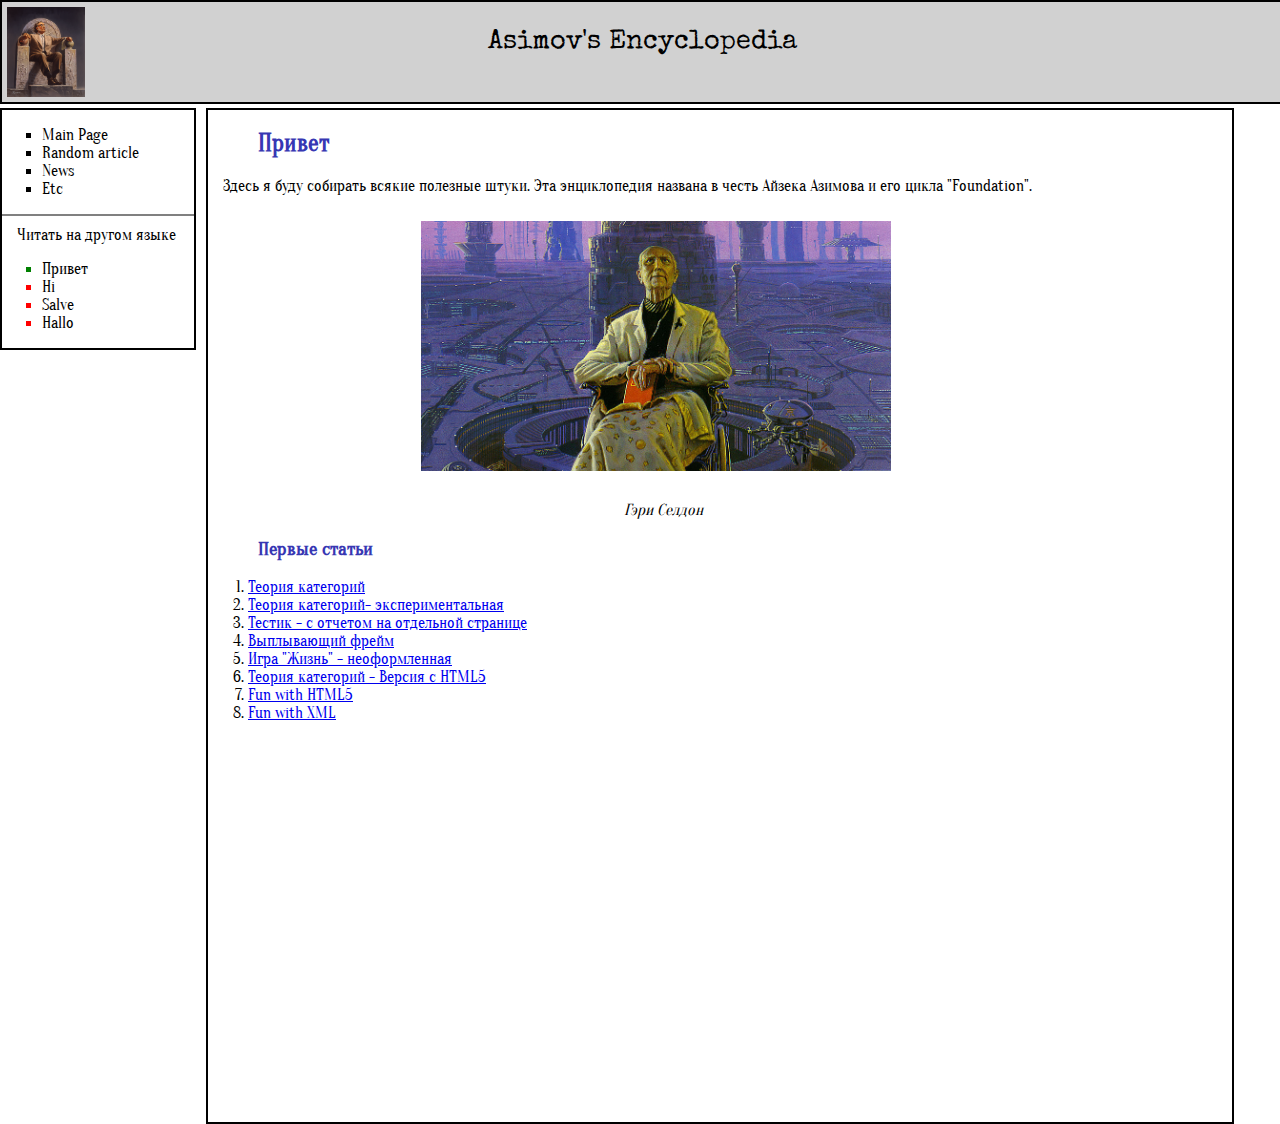
<file: index.html>
<!DOCTYPE html>
<html>

<head>

<meta name="keywords" content="encyclopedia, knowledge, math, history, science, collaboration"/>
<meta name="description" content="Here I will collect usable information"/>
<meta name="subject" content="Science">
<meta name="copyright"content="Creative Commons">
<meta name="language" content="RU, EN">
<meta name="robots" content="index,follow" />
<meta name="Classification" content="Science">
<meta name="author" content="Nikita Yurchenko, zelinskiy1917@gmail.com">

	<title>
		Привет
	</title>

	<meta charset="utf-8">

	<link rel="stylesheet" type="text/css" href="http://fonts.googleapis.com/css?family=Oranienbaum">
	<link rel="stylesheet" type="text/css" href="http://fonts.googleapis.com/css?family=Special Elite">

	<link rel="stylesheet" type="text/css" href="style.css">


</head>

<body>
	<div id="header">

		<a href="index.html"><img height=90px src="images/asimov.png"/></a>
		
		<p>Asimov's Encyclopedia</p>

	</div>

	<div id="container">
		<div id="sidebar">
			<ul>
				<li><a href="index.html">Main Page</a></li>
				<li><a href="index.html">Random article</a></li>
				<li><a href="index.html">News</a></li>
				<li><a href="index.html">Etc</a></li>
			</ul>

			<p style="border-top:2px solid grey; padding-top:10px">Читать на другом языке</p>
			<ul>
				<li style="color:green"><a href="index.html">Привет</a></li>
				<li style="color:red"><a href="index.html">Hi</a></li>
				<li style="color:red"><a href="index.html">Salve</a></li>
				<li style="color:red"><a href="index.html">Hallo</a></li>
			</ul>

			

		</div>


		

		<div id="content">
			
			<h2>Привет</h2>			
			<p>Здесь я буду собирать всякие полезные штуки. Эта энциклопедия названа в честь Айзека Азимова и его цикла "Foundation".</p>
			
			<div class="description"><img src="images/seldon.jpg" height=250px/><p>Гэри Селдон</p></div>

			<h3>Первые статьи</h3>
			<ol>
				<li><a href="cathegory_theory_rus.html">Теория категорий</a></li>
				<li><a href="cathegory_theory_rus_deprecated.html">Теория категорий- экспериментальная</a></li>
				<li><a href="testing.html">Тестик - с отчетом на отдельной странице</a></li>
				<li><a href="second.html">Выплывающий фрейм</a></li>
				<li><a href="gameoflife.html">Игра "Жизнь" - неоформленная</a></li>
				<li><a href="cathegory_theory_5.html">Теория категорий - Версия с HTML5</a></li>
				<li><a href="third.html">Fun with HTML5</a></li>
				<li><a href="xml/lol.xml">Fun with XML</a></li>
				
				
			</ol>


		</div>
		
	</div>		
	

	




</body>

</html>
</file>
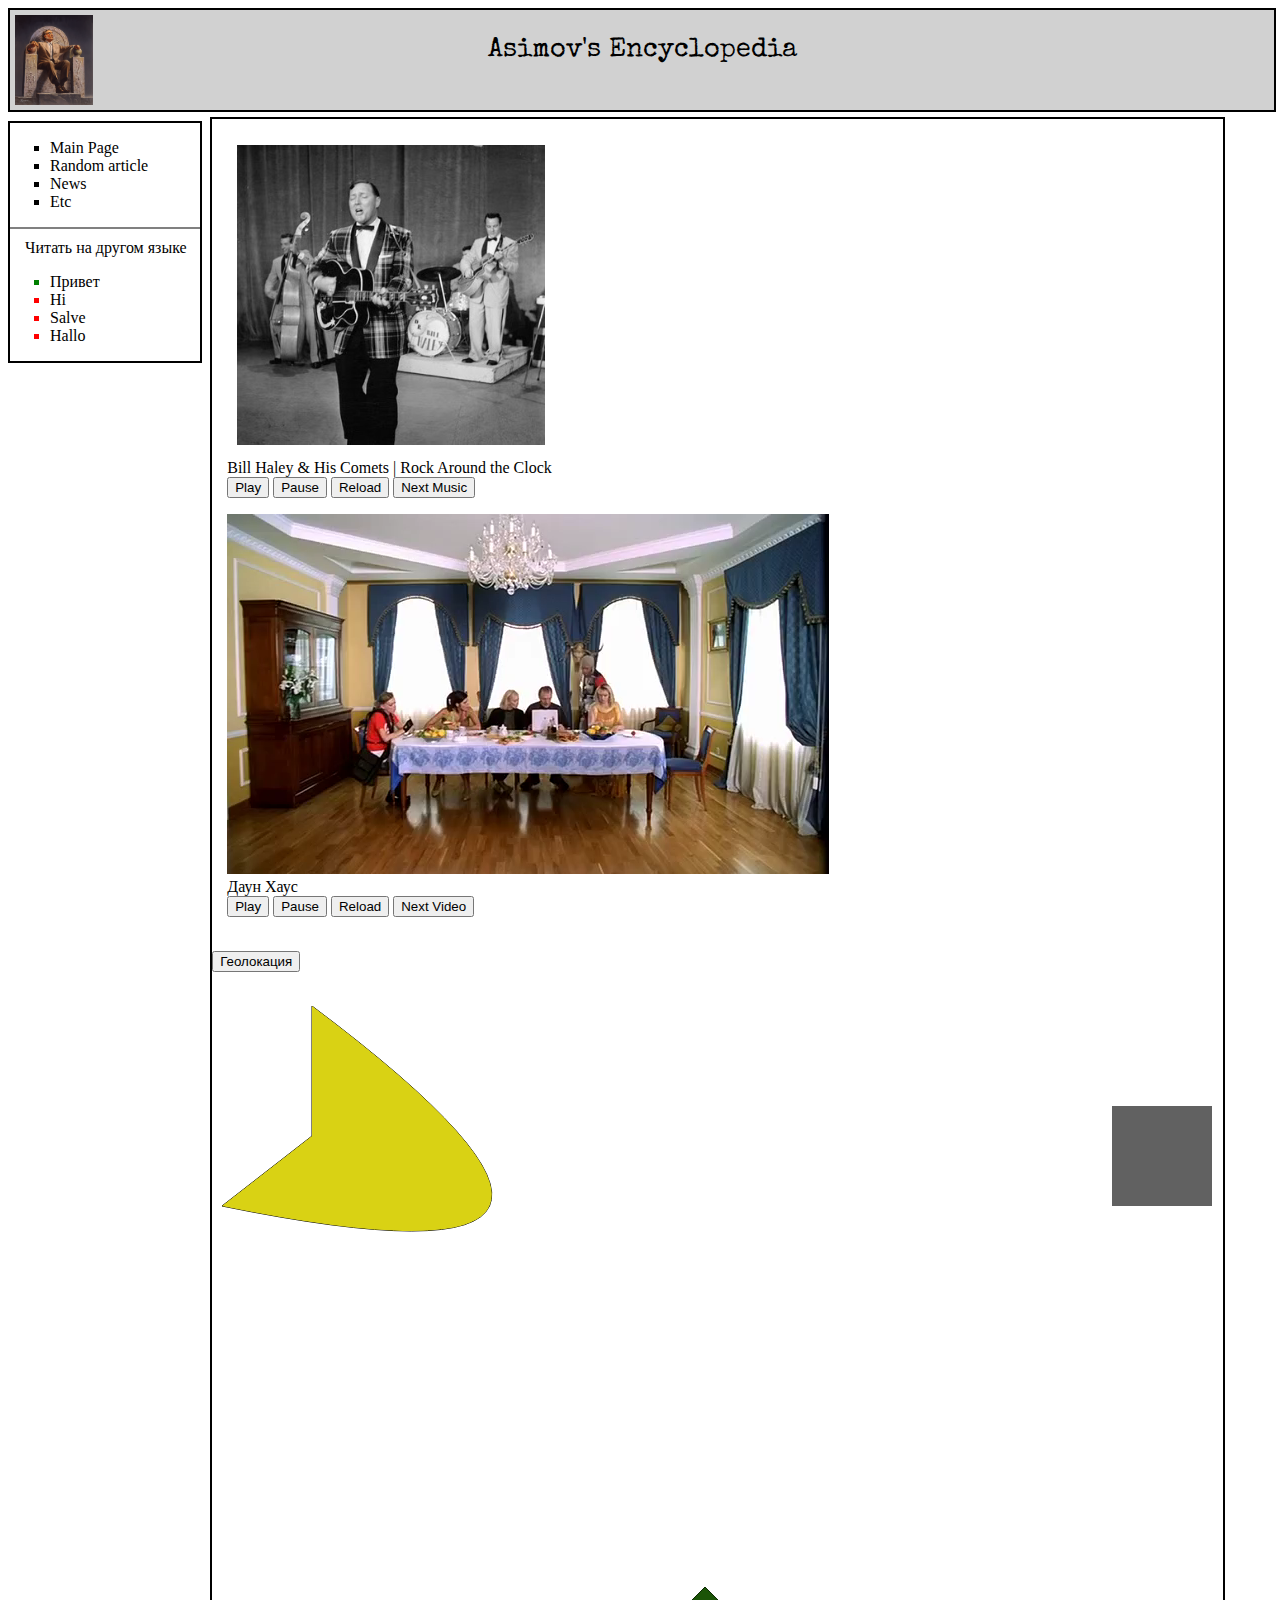
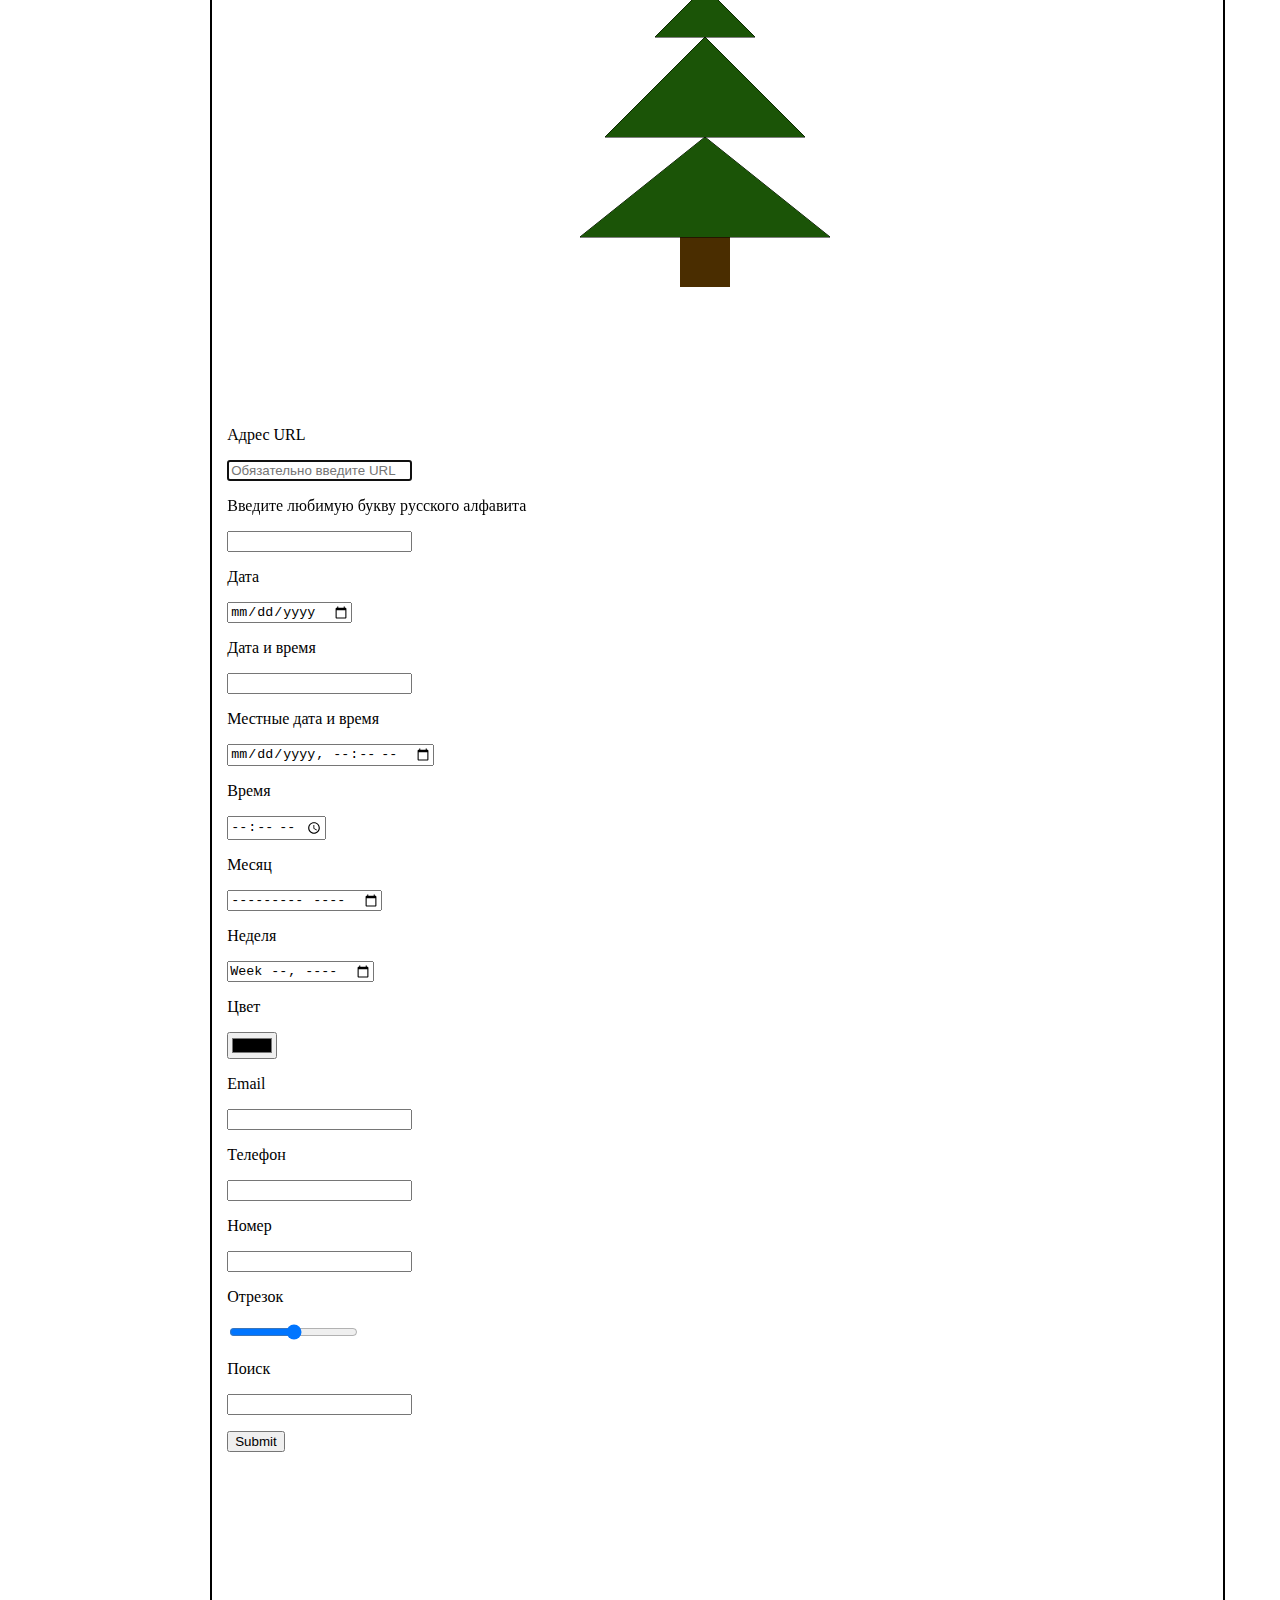
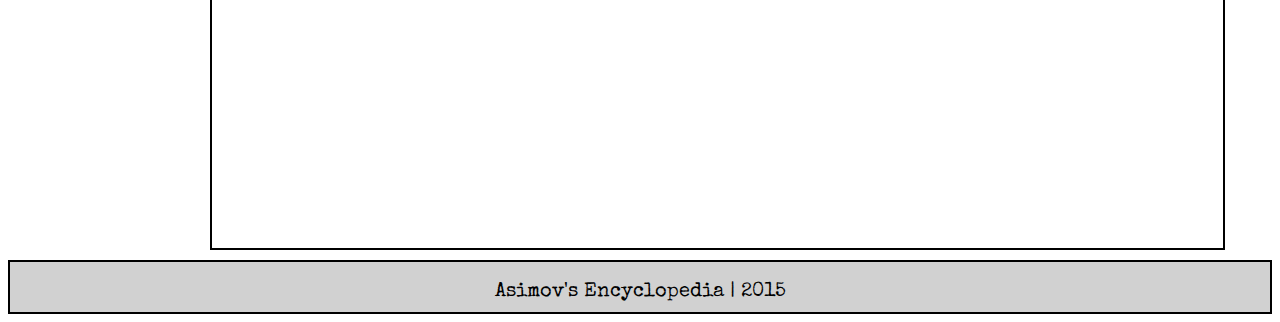
<file: cathegory_theory_5.html>
<!DOCTYPE html>
<html>

<head>

	<title>
		Привет
	</title>

	<meta charset="utf-8">

	<link rel="stylesheet" type="text/css" href="http://fonts.googleapis.com/css?family=Oranienbaum">
	<link rel="stylesheet" type="text/css" href="http://fonts.googleapis.com/css?family=Special Elite">	

	<script src="http://cdn.mathjax.org/mathjax/latest/MathJax.js?config=TeX-AMS-MML_HTMLorMML" type="text/javascript"></script>


	<style>






	h2 {
	color: #3737B3;
	padding-left: 50px;
	}

	h3 {
	color: #3737B3;
	padding-left: 50px;
	}
	h4 {
	color: #3737B3;
	padding-left: 50px;
	}
	em {
	color:#2213CF;
	}
	ul {
	list-style-type: square;
	}

	a{
	cursor: pointer;
	}

	header {
	border:2px solid black;
	background-color: #D1D1D1;
	width:100%;
	height: 100px;
	text-align:center;
	position: relative
	}

	header p {			
	font-family: "Special Elite";
	font-size:20pt;
	text-align:center;
	}
	header img {
	position: absolute;
	left:5px;
	top: 5px;
	}



	aside {
	margin-top: 4px;

	border:2px solid black;
	float:left;
	width:15%;


	}


	aside a:link { color: black; text-decoration:none }
	aside a:visited { color: black; }
	aside a:hover { color: orange; }
	aside a:active { color: black; }

	aside p {
	padding-left: 15px;
	position:relative;
	}


	section {
	margin:10px;
	margin-top: 5px;
	margin-left:16%;
	border:2px solid black;
	padding-right: 10%;

	padding-bottom: 30%;

	width:70%;

	}

	section p {
	padding-left: 15px;
	}
	section img {

	margin: 10px;
	}



	footer{
		height:50px;
		border:2px solid black;
		background-color: #D1D1D1;
	
	}

	footer p {		
	
	font-family: "Special Elite";
	font-size:15pt;
	text-align:center;
	}

	.vid {
		height:70%;
	}
	

	</style>


	<script>

	Videos = [
			["edarem", "edarem | Hungarian Dance"],
			["daun", "Даун Хаус"],
			["lyndon", "Stanley Cubrick | Barry Lyndon"]
			]

	Musics=[
			["rock", "Bill Haley & His Comets | Rock Around the Clock"],
			["bet", "L. van Beethoven | Symphony #7 Allegretto"],
			["verdi", "G. Verdi | Triumphal March from Aida"]
			]




	window.onload = function() {
		var drawingCanvas = document.getElementById('canvas');
		drawingCanvas.height = 1000;
		drawingCanvas.width  = 1000;
		if(drawingCanvas && drawingCanvas.getContext) {
			var context = drawingCanvas.getContext('2d');

			context.beginPath();
			context.moveTo(10, 200);
			context.quadraticCurveTo(500, 300, 100, 0);
			context.lineTo(100,130);
			context.closePath();

			context.fillStyle = "#d9d214";
			context.stroke();
			context.fill();

			context.fillStyle = "#616161"
			context.fillRect (900, 100, 150, 100);

			
			context.translate(-375,-650)			
			H = rand(200,750)
			W = rand(0,750)
			context.translate(W,H)

			context.fillStyle = "#4a2d00"
			context.fillRect (475, 900, 50, 50);
			//Нижний треугольник

			context.strokeStyle = "#000";
			context.fillStyle = "#1b5407";
			context.beginPath();
			context.moveTo(375, 900)
			context.lineTo(500, 800);
			context.lineTo(625, 900);
			context.lineTo(375, 900);
			context.closePath();
			context.stroke();
			context.fill();

			//Второй треугольник
			
			context.beginPath();
			context.moveTo(400, 800);
			context.lineTo(500, 700);
			context.lineTo(600, 800);
			context.lineTo(400, 800);
			context.closePath();
			context.stroke();
			context.fill();

			//Третий Треугольник

			context.beginPath();
			context.moveTo(450, 700);
			context.lineTo(500, 650);
			context.lineTo(550, 700);
			context.lineTo(450, 700);
			context.closePath();
			context.stroke();
			context.fill();
			
		}
	}


	function rand(min, max){
		return Math.floor(Math.random() * (max - min + 1)) + min;
	}


	

	function getLocation(x) {
		x=document.getElementById("geo")
	    if (navigator.geolocation) {
	    	
	        navigator.geolocation.getCurrentPosition(showPosition);
	    } else { 
	        x.innerHTML = "Geolocation is not supported by this browser.";
	    }
	}

	function showPosition(position) {
		x=document.getElementById("geo")
	    x.innerHTML = "Широта: " + position.coords.latitude + 
	    "<br>Долгота: " + position.coords.longitude;	
	}

	CurrentMusic = 0
	

	function playMus(){
		A = document.getElementById("music")
		A.play()
	}
	function pauseMus(){
		A = document.getElementById("music")
		A.pause()
	}

	function reloadMus(){
		A = document.getElementById("music")
		A.load()
	}

	function nextMus(){
		A = document.getElementById("music")
		CurrentMusic = (CurrentMusic + 1) % Musics.length
		s = document.getElementById("music")
		s.src = "music/" + Musics[CurrentMusic][0] + ".mp3"
		A.load()
		console.log(CurrentMusic)
		showMusName()
	}
	function showMusName(){
		N = document.getElementById("musictitle")
		N.innerHTML=Musics[CurrentMusic][1]
		C = document.getElementById("musiccover")
		C.src= "music-covers/" + Musics[CurrentMusic][0] + ".jpg"
	}



	
	CurrentVideo = 0
	

	function playVid(){
		V = document.getElementById("video")
		V.play()
	}
	function pauseVid(){
		V = document.getElementById("video")
		V.pause()
	}

	function reloadVid(){
		V = document.getElementById("video")
		V.load()
	}

	function nextVid(){
		V = document.getElementById("video")
		CurrentVideo = (CurrentVideo + 1) % Videos.length
		s = document.getElementById("videosrc")
		s.src ="videos/" + Videos[CurrentVideo][0] + ".mp4"
		V.load()
		showVidName()
	}
	function showVidName(){
		N = document.getElementById("videotitle")
		N.innerHTML=Videos[CurrentVideo][1]
	}


	</script>


</head>

<body>
	<header>

		<a href="index.html"><img height=90px src="images/asimov.png"/></a>
		
		<p>Asimov's Encyclopedia</p>

	</header>

	<main>
		<aside>
			<nav>
			<ul>
				<li><a href="index.html">Main Page</a></li>
				<li><a href="index.html">Random article</a></li>
				<li><a href="index.html">News</a></li>
				<li><a href="index.html">Etc</a></li>
			</ul>

			<p style="border-top:2px solid grey; padding-top:10px">Читать на другом языке</p>
			<ul>
				<li style="color:green"><a href="index.html">Привет</a></li>
				<li style="color:red"><a href="index.html">Hi</a></li>
				<li style="color:red"><a href="index.html">Salve</a></li>
				<li style="color:red"><a href="index.html">Hallo</a></li>
			</ul>

			</nav>
			

		</aside>


		
		<section>

		<article>
		<p>
			<img 
				onerror = "this.src='music-covers/default.jpg'"
				id = "musiccover" 
				height=300px>
			<br>
			<span id="musictitle"></span>
			
			



			<audio id="music" >
				<source id="musicsrc" src="music/rock.mp3">
				Your browser does not support the audio.			
			</audio>
			<br>
			<button onclick="playMus()">Play</button>
			<button onclick="pauseMus()">Pause</button>
			<button onclick="reloadMus()">Reload</button>
			<button onclick="nextMus()">Next Music</button>
			
		</p>
		<script>showMusName()</script>


		<p>

			

			<video id="video" class = "vid">
				<source id="videosrc">
				Your browser does not support the video.			
			</video>
			<br>
			<span id="videotitle"></span>
			<br>
			<button onclick="playVid()">Play</button>
			<button onclick="pauseVid()">Pause</button>
			<button onclick="reloadVid()">Reload</button>
			<button onclick="nextVid()">Next Video</button>
			
		</p>
		<script>showVidName();nextVid()</script>

		<br>


		<button onclick="getLocation()">Геолокация</button>
		<p id="geo"></p>

		<br>


		<canvas id="canvas" width="200" height="200">
			<p>Ваш браузер не поддерживает Canvas html5</p>
		</canvas>

		<form action="handler.html">

			
			<p>Адрес URL</p>
			<p><input type="url"
				autocomplete="on"
				autofocus
				placeholder="Обязательно введите URL"
				required
				></p>
			<p>Введите любимую букву русского алфавита</p>
			<p><input type="text" pattern="[А-Яа-яЁё]"</p>


			<p>Дата</p>
			<p><input type="date"></p>
			<p>Дата и время</p>
			<p><input type="datetime"></p>
			<p>Местные дата и время</p>
			<p><input type="datetime-local"></p>
			<p>Время</p>
			<p><input type="time"></p>
			<p>Месяц</p>
			<p><input type="month"></p>
			<p>Неделя</p>
			<p><input type="week"></p>
			<p>Цвет</p>
			<p><input type="color"></p>
			<p>Emаil</p>
			<p><input type="email"></p>
			<p>Телефон</p>
			<p><input type="tel"></p>
			<p>Номер</p>
			<p><input type="number"></p>
			<p>Отрезок</p>
			<p><input type="range"></p>
			<p>Поиск</p>
			<p><input type="search"></p>


			
			<p><input type="submit"></p>
		</form>		


		</article>


	</section>
		
	</main>	

	<footer>
		<p>Asimov's Encyclopedia | 2015 </p>
	</footer>	
	

	




</body>

</html>
</file>
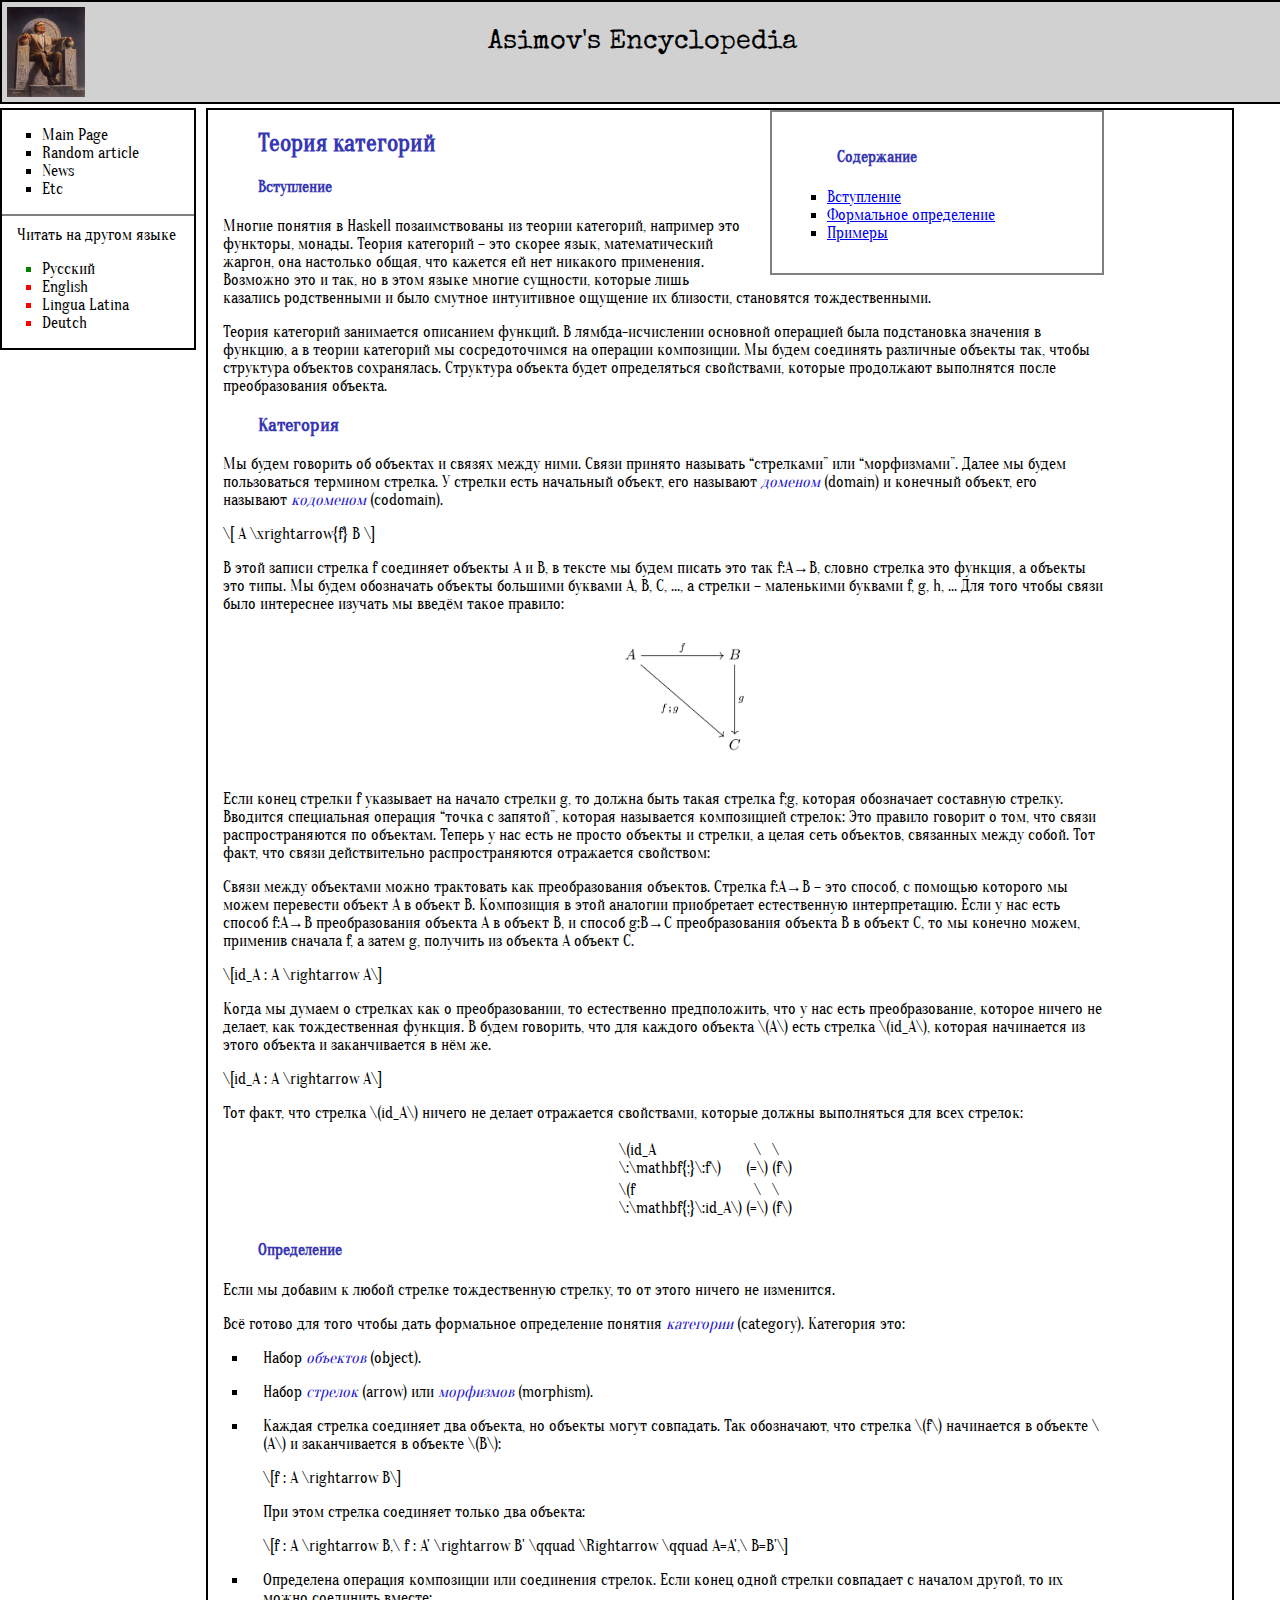
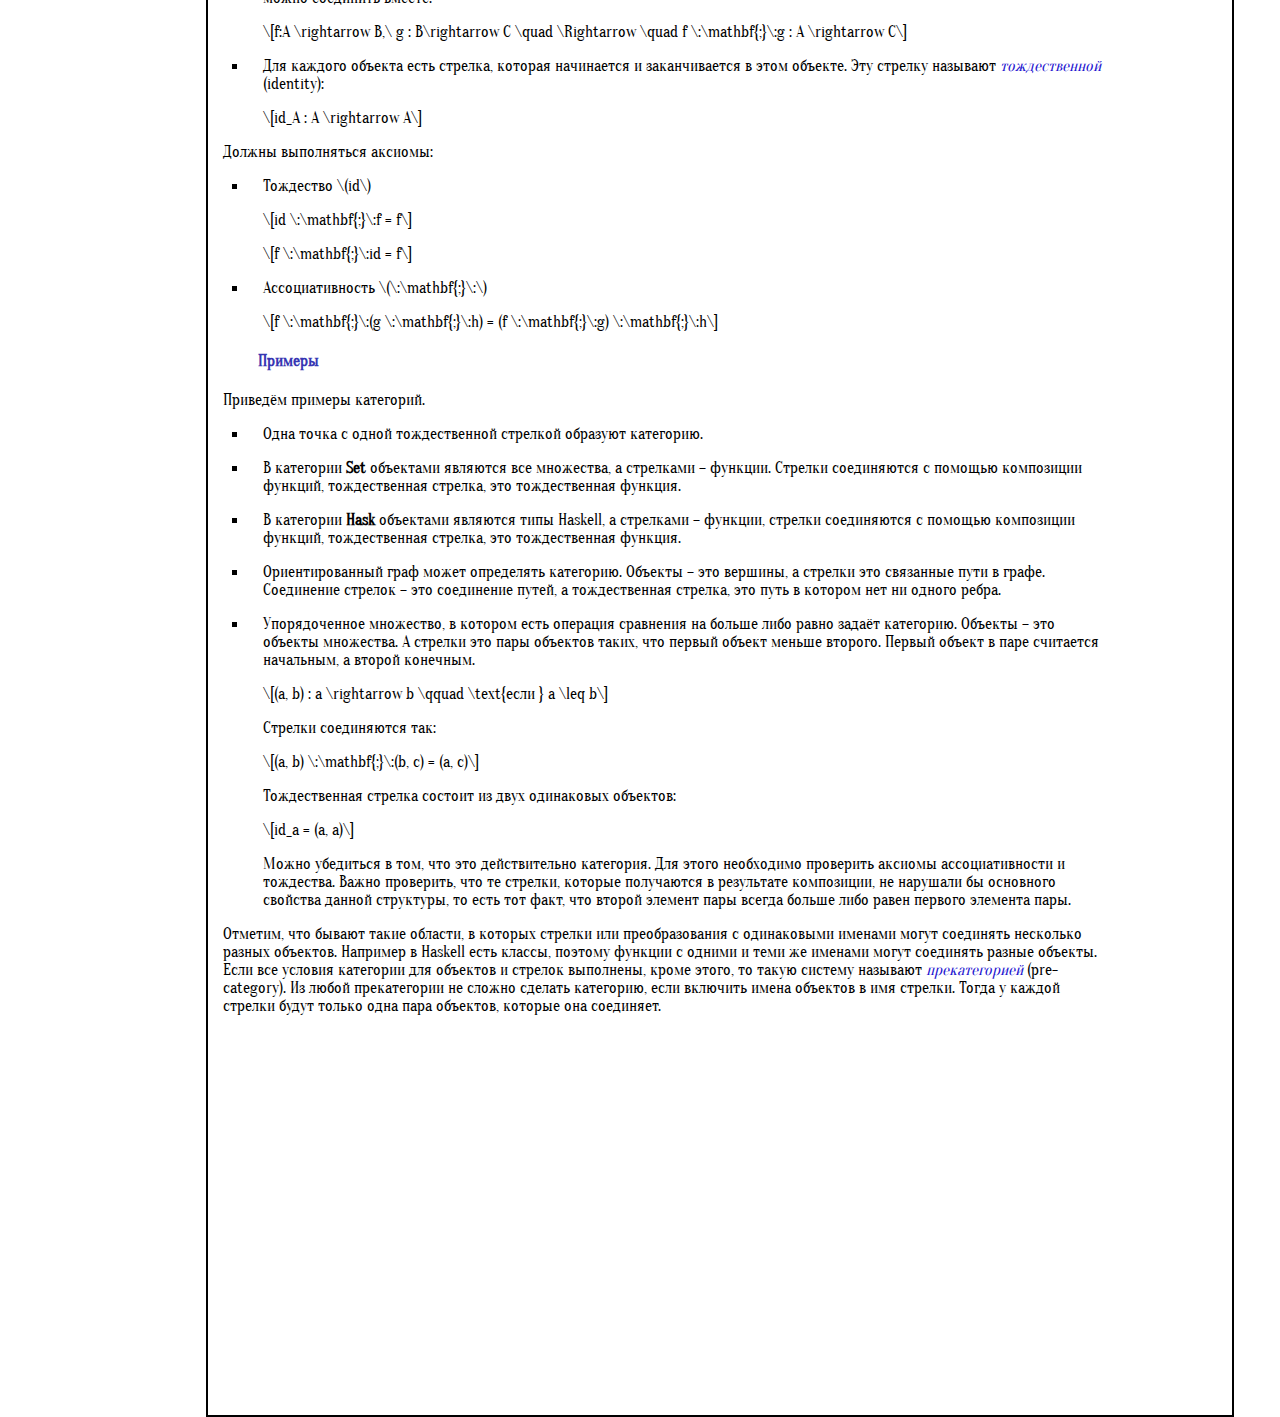
<file: cathegory_theory_rus.html>
<!DOCTYPE HTML>
<html>

<head>

	<script src="http://cdn.mathjax.org/mathjax/latest/MathJax.js?config=TeX-AMS-MML_HTMLorMML" type="text/javascript"></script>


	<title>
		Теория категорий - Энциклопедия Азимова
	</title>

	<meta charset="utf-8">

	<link rel="stylesheet" type="text/css" href="http://fonts.googleapis.com/css?family=Oranienbaum">
	<link rel="stylesheet" type="text/css" href="http://fonts.googleapis.com/css?family=Special Elite">

	<link rel="stylesheet" type="text/css" href="style.css">

	<script>

	function removeElement(name){
		var elem = document.getElementById(name);
		elem.parentNode.removeChild(elem);
	}
	</script>

	<style type="text/css">
		
		#captcha{
		padding:150px;
		position: fixed;
		top: 50%;
		transform: translateY(-50%);
		left: 50%;
		transform: translateX(-50%);
		margin-left: -100px;
		margin-top: -100px;
		background-color: #D1D1D1;
		z-index:100;
		}

		.adv {
			width:50%;
			padding-right:10px; 
    		padding-top:30px;
    		padding-bottom:30px;
		}


		.space{
			padding-top:100px;
		}

	</style>

		

</head>

<body>

	<!--div id="captcha">
		<center>
		<table>
			<tr><td>Введите, чтобы продолжить:</td></tr>
			<tr>
				<td><span class="math">\[ \lim_{x \to 1} \frac {x^3 + x^2 + 5x - 7}{2x^3 - x - 1} = \]</span></td>
				<td><input type="text" id="answer" onchange="if(this.value == 2) removeElement('captcha')" size="2"></td>
			</tr>
		</table>
		</center>
	</div-->

	<div id="header">

		<a  href="index.html"><img height=90px src="images/asimov.png"/></a>
		
		<p>Asimov's Encyclopedia</p>

	</div>

	<div id="container">
		<div id="sidebar">
			<ul>
				<li><a href="index.html">Main Page</a></li>
				<li><a href="index.html">Random article</a></li>
				<li><a href="index.html">News</a></li>
				<li><a href="index.html">Etc</a></li>
			</ul>



			<p style="border-top:2px solid grey; padding-top:10px">Читать на другом языке</p>
			<ul>
				<li style="color:green"><a href="#">Русский</a></li>
				<li style="color:red"><a href="index.html">English</a></li>
				<li style="color:red"><a href="index.html">Lingua Latina</a></li>
				<li style="color:red"><a href="index.html">Deutch</a></li>
			</ul>	




		</div>


		

		<div id="content">

			<div class="content_table">
			<h4>Содержание</h4>
			<ul>
				<li><a href="#introduction">Вступление</a></li>
				<li><a href="#definition">Формальное определение</a></li>
				<li><a href="#examples">Примеры</a></li>
			</ul>
			</div>

			
			<h2>Теория категорий</h2>
			<span id="introduction"></span>
			<h4>Вступление</h4>

			<p>Многие понятия в Haskell позаимствованы из теории категорий, например это функторы, монады. Теория категорий – это скорее язык, математический жаргон, она настолько общая, что кажется ей нет никакого применения. Возможно это и так, но в этом языке многие сущности, которые лишь казались родственными и было смутное интуитивное ощущение их близости, становятся тождественными.</p>
			<p>Теория категорий занимается описанием функций. В лямбда-исчислении основной операцией была подстановка значения в функцию, а в теории категорий мы сосредоточимся на операции композиции. Мы будем соединять различные объекты так, чтобы структура объектов сохранялась. Структура объекта будет определяться свойствами, которые продолжают выполнятся после преобразования объекта.</p>
			<h3>Категория</h3>
			<p>Мы будем говорить об объектах и связях между ними. Связи принято называть “стрелками” или “морфизмами”. Далее мы будем пользоваться термином стрелка. У стрелки есть начальный объект, его называют <em>доменом</em> (domain) и конечный объект, его называют <em>кодоменом</em> (codomain).</p>
			<p><span class="math">\[ A \xrightarrow{f} B \]</span>
			<p>В этой записи стрелка f соединяет объекты A и B, в тексте мы будем писать это так f:A→B, словно стрелка это функция, а объекты это типы. Мы будем обозначать объекты большими буквами A, B, C, …, а стрелки – маленькими буквами f, g, h, … Для того чтобы связи было интереснее изучать мы введём такое правило:</p>
			<center><img width="200px" src="images/composition.png" /></center>
			<p>Если конец стрелки f указывает на начало стрелки g, то должна быть такая стрелка f;g, которая обозначает составную стрелку. Вводится специальная операция “точка с запятой”, которая называется композицией стрелок: Это правило говорит о том, что связи распространяются по объектам. Теперь у нас есть не просто объекты и стрелки, а целая сеть объектов, связанных между собой. Тот факт, что связи действительно распространяются отражается свойством:</p>
			<p>Связи между объектами можно трактовать как преобразования объектов. Стрелка f:A→B – это способ, с помощью которого мы можем перевести объект A в объект B. Композиция в этой аналогии приобретает естественную интерпретацию. Если у нас есть способ f:A→B преобразования объекта A в объект B, и способ g:B→C преобразования объекта B в объект C, то мы конечно можем, применив сначала f, а затем g, получить из объекта A объект C.</p>

			<p><span class="math">\[id_A : A \rightarrow A\]</span></p>

			<p>Когда мы думаем о стрелках как о преобразовании, то естественно предположить, что у нас есть преобразование, которое ничего не делает, как тождественная функция. В будем говорить, что для каждого объекта <span class="math">\(A\)</span> есть стрелка <span class="math">\(id_A\)</span>, которая начинается из этого объекта и заканчивается в нём же.</p>

			<p><span class="math">\[id_A : A \rightarrow A\]</span></p>

			<p>Тот факт, что стрелка <span class="math">\(id_A\)</span> ничего не делает отражается свойствами, которые должны выполняться для всех стрелок:</p>

			<div class="formula">
			<table>
				<tbody>
				<tr class="odd">
					<td align="left"><span class="math">\(id_A \:\mathbf{;}\:f\)</span></td>
					<td align="center"><span class="math">\(=\)</span></td>
					<td align="left"><span class="math">\(f\)</span></td>
				</tr>
				<tr class="even">
					<td align="left"><span class="math">\(f \:\mathbf{;}\:id_A\)</span></td>
					<td align="center"><span class="math">\(=\)</span></td>
					<td align="left"><span class="math">\(f\)</span></td>
				</tr>
				</tbody>
			</table>
			</div>

			<span id="definition"></span>
			<h4>Определение</h4>

			<p>Если мы добавим к любой стрелке тождественную стрелку, то от этого ничего не изменится.</p>
			<p>Всё готово для того чтобы дать формальное определение понятия  <em>категории</em> (category). Категория это:</p>
			<ul>
				<li>
					<p>Набор <em>объектов</em> (object).</p>
				</li>
				<li>
					<p>Набор <em>стрелок</em> (arrow) или <em>морфизмов</em> (morphism).</p>
				</li>
				<li>
					<p>Каждая стрелка соединяет два объекта, но объекты могут совпадать. Так обозначают, что стрелка <span class="math">\(f\)</span> начинается в объекте <span class="math">\(A\)</span> и заканчивается в объекте <span class="math">\(B\)</span>:</p>
					<p><span class="math">\[f : A \rightarrow B\]</span></p>
					<p>При этом стрелка соединяет только два объекта:</p>
					<p><span class="math">\[f : A \rightarrow B,\ f : A&#39; \rightarrow B&#39; \qquad \Rightarrow \qquad A=A&#39;,\ B=B&#39;\]</span></p>
				</li>
				<li>
					<p>Определена операция композиции или соединения стрелок. Если конец одной стрелки совпадает с началом другой, то их можно соединить вместе:</p>
					<p><span class="math">\[f:A \rightarrow B,\ g : B\rightarrow C \quad \Rightarrow \quad f \:\mathbf{;}\:g : A \rightarrow C\]</span></p>
				</li>
				<li>
					<p>Для каждого объекта есть стрелка, которая начинается и заканчивается в этом объекте. Эту стрелку называют <em>тождественной</em> (identity):</p>
					<p><span class="math">\[id_A : A \rightarrow A\]</span></p>
				</li>
			</ul>

			<p>Должны выполняться аксиомы:</p>

			<ul>
				<li>
					<p>Тождество <span class="math">\(id\)</span></p>
					<p><span class="math">\[id \:\mathbf{;}\:f = f\]</span></p>
					<p><span class="math">\[f \:\mathbf{;}\:id = f\]</span></p>
				</li>
				<li>
					<p>Ассоциативность <span class="math">\(\:\mathbf{;}\:\)</span></p>
					<p><span class="math">\[f \:\mathbf{;}\:(g \:\mathbf{;}\:h) = (f \:\mathbf{;}\:g) \:\mathbf{;}\:h\]</span></p>
				</li>
			</ul>

			<span id="examples"></span>
			<h4>Примеры</h4>
			<p>Приведём примеры категорий.</p>
			<ul>
			<li><p>Одна точка с одной тождественной стрелкой образуют категорию.</p></li>
			<li><p>В категории <strong>Set</strong> объектами являются все множества, а стрелками – функции. Стрелки соединяются с помощью композиции функций, тождественная стрелка, это тождественная функция.</p></li>
			<li><p>В категории <strong>Hask</strong> объектами являются типы Haskell, а стрелками – функции, стрелки соединяются с помощью композиции функций, тождественная стрелка, это тождественная функция.</p></li>
			<li><p>Ориентированный граф может определять категорию. Объекты – это вершины, а стрелки это связанные пути в графе. Соединение стрелок – это соединение путей, а тождественная стрелка, это путь в котором нет ни одного ребра.</p></li>
			<li><p>Упорядоченное множество, в котором есть операция сравнения на больше либо равно задаёт категорию. Объекты – это объекты множества. А стрелки это пары объектов таких, что первый объект меньше второго. Первый объект в паре считается начальным, а второй конечным.</p>
			<p><span class="math">\[(a, b) : a \rightarrow b  \qquad \text{если } a \leq b\]</span></p>
			<p>Стрелки соединяются так:</p>
			<p><span class="math">\[(a, b) \:\mathbf{;}\:(b, c) = (a, c)\]</span></p>
			<p>Тождественная стрелка состоит из двух одинаковых объектов:</p>
			<p><span class="math">\[id_a = (a, a)\]</span></p>
			<p>Можно убедиться в том, что это действительно категория. Для этого необходимо проверить аксиомы ассоциативности и тождества. Важно проверить, что те стрелки, которые получаются в результате композиции, не нарушали бы основного свойства данной структуры, то есть тот факт, что второй элемент пары всегда больше либо равен первого элемента пары.</p></li>
			</ul>
			<p>Отметим, что бывают такие области, в которых стрелки или преобразования с одинаковыми именами могут соединять несколько разных объектов. Например в Haskell есть классы, поэтому функции с одними и теми же именами могут соединять разные объекты. Если все условия категории для объектов и стрелок выполнены, кроме этого, то такую систему называют <em>прекатегорией</em> (pre-category). Из любой прекатегории не сложно сделать категорию, если включить имена объектов в имя стрелки. Тогда у каждой стрелки будут только одна пара объектов, которые она соединяет.</p>

		</div>
		
	</div>		
	

	




</body>

</html>
</file>
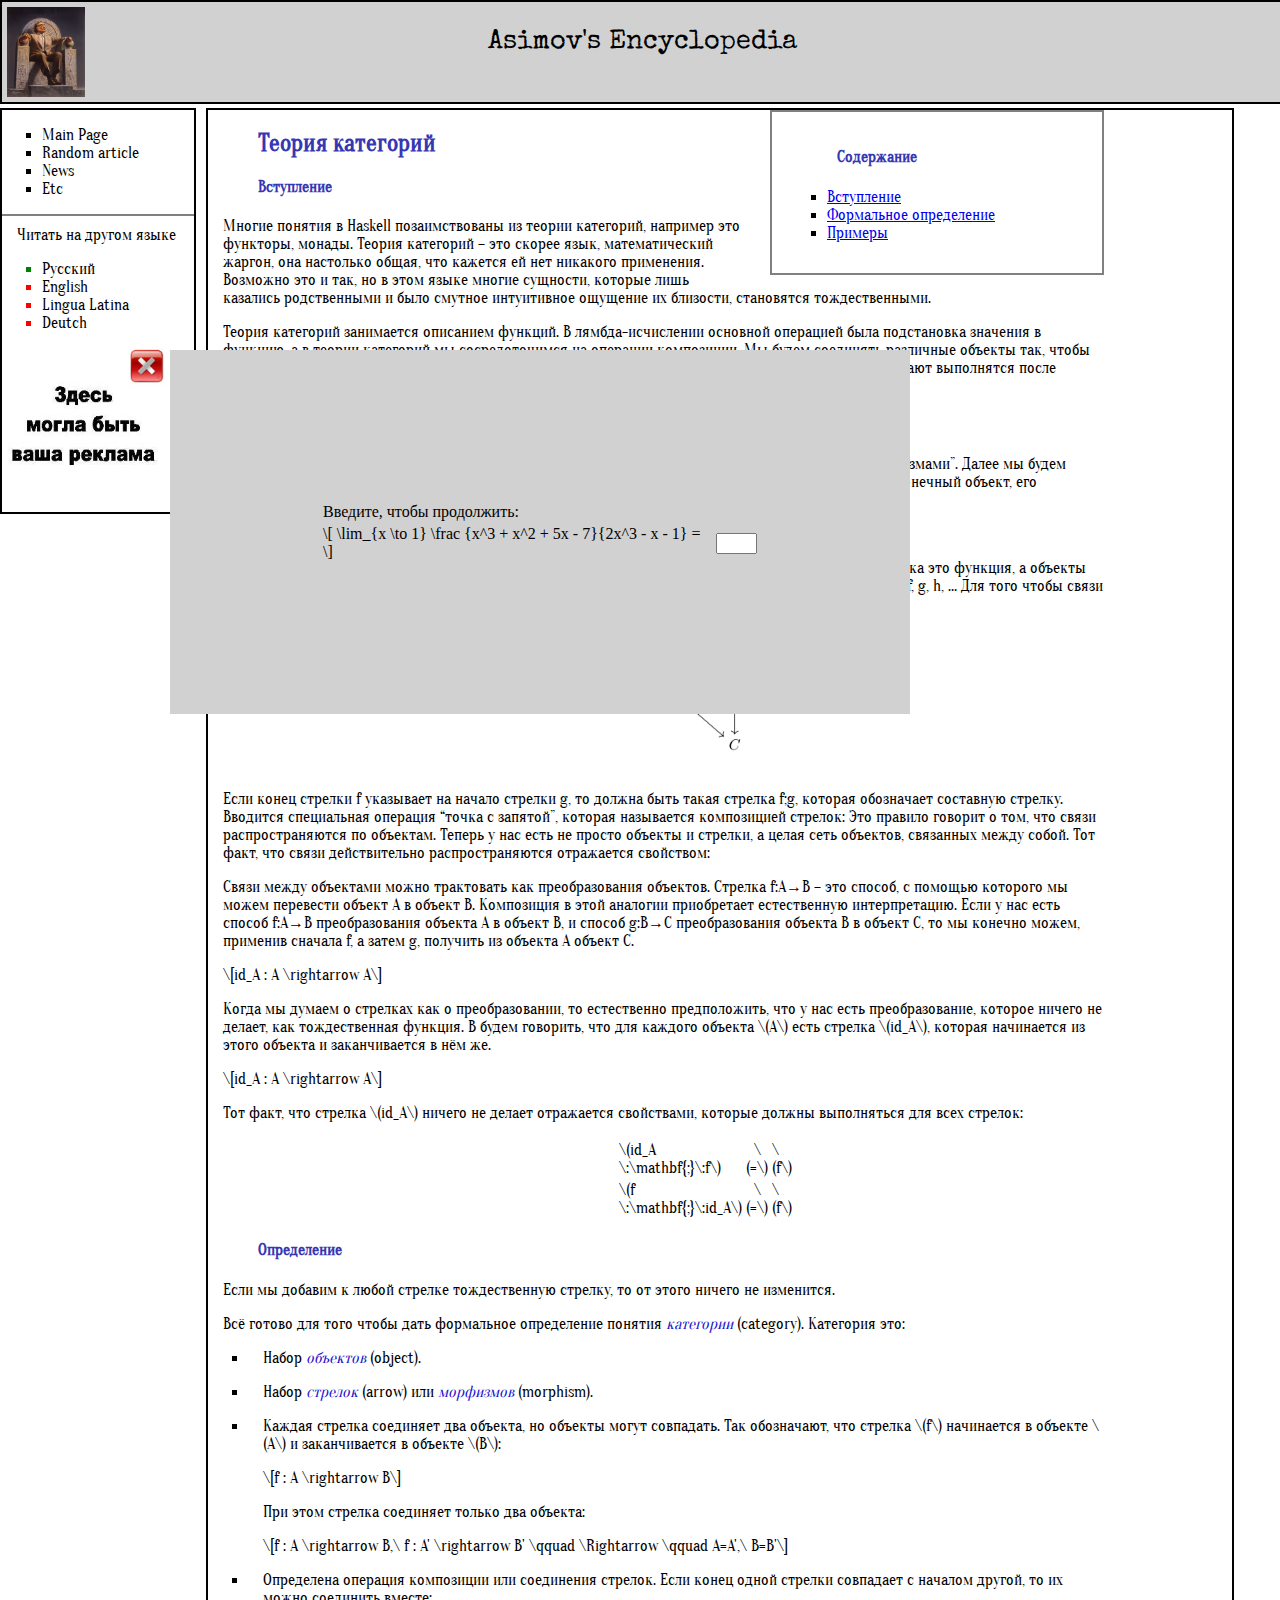
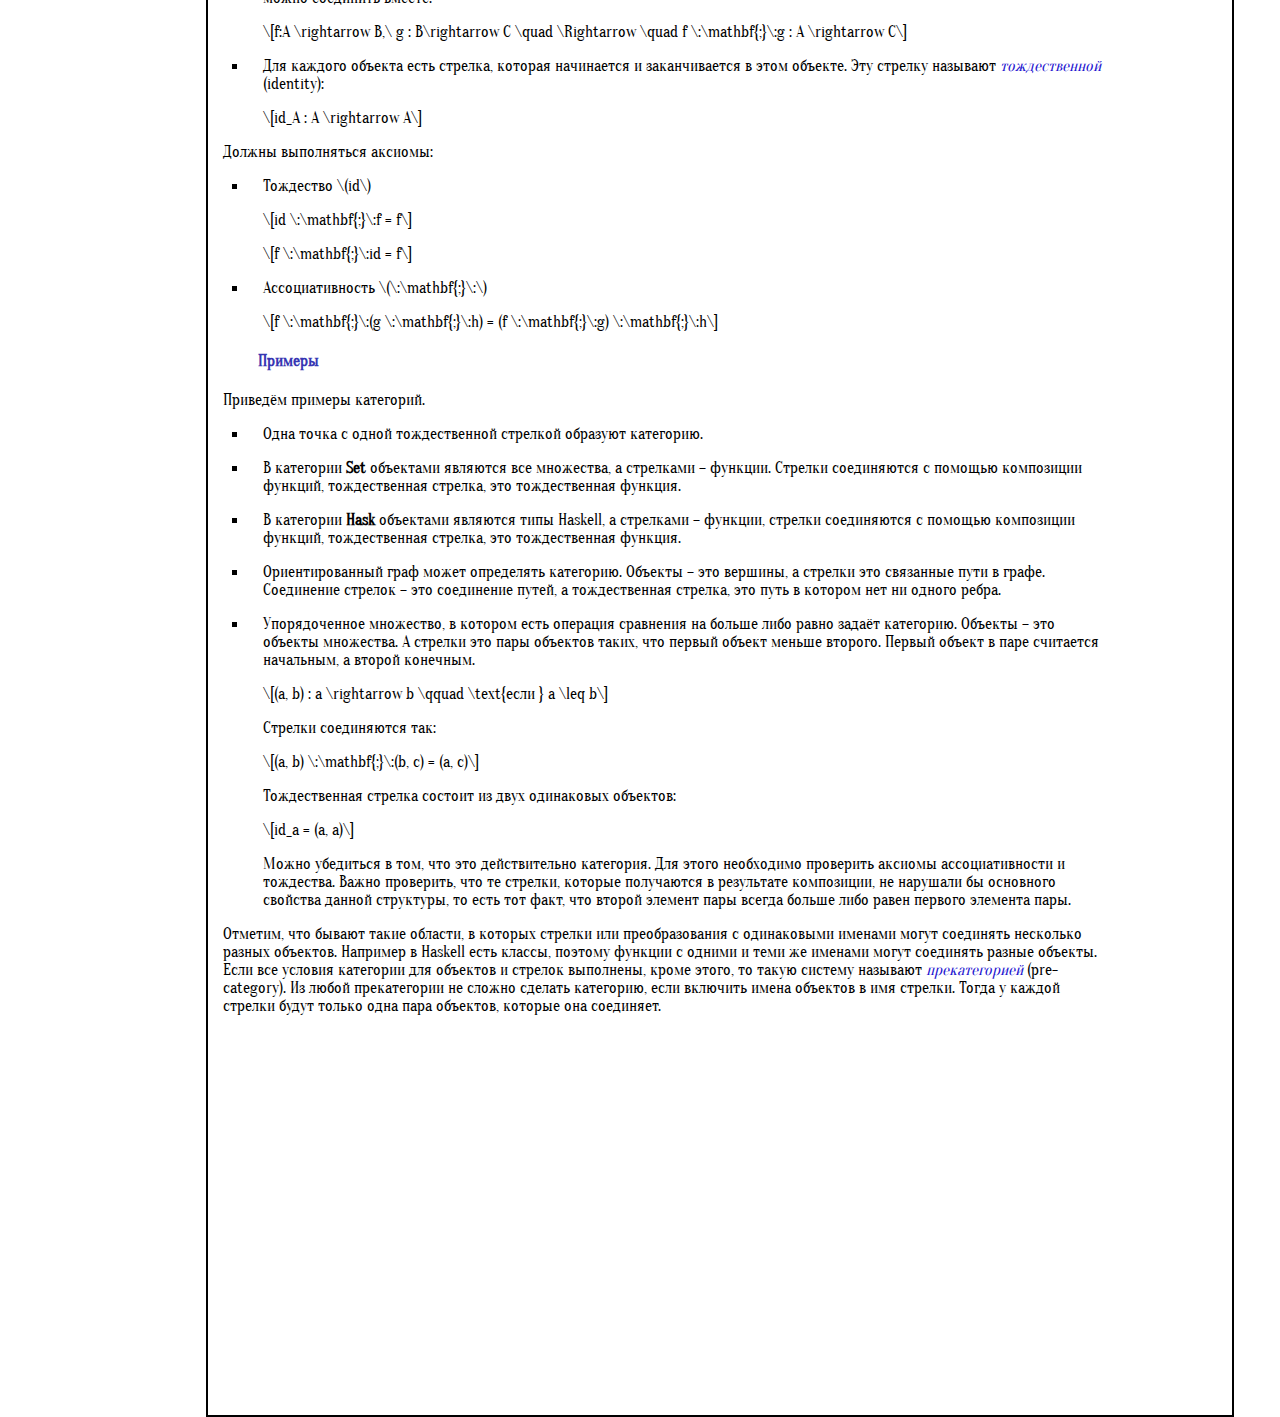
<file: cathegory_theory_rus_deprecated.html>
<!DOCTYPE HTML>
<html>

<head>

	<script src="http://cdn.mathjax.org/mathjax/latest/MathJax.js?config=TeX-AMS-MML_HTMLorMML" type="text/javascript"></script>


	<title>
		Теория категорий - Энциклопедия Азимова
	</title>

	<meta charset="utf-8">

	<link rel="stylesheet" type="text/css" href="http://fonts.googleapis.com/css?family=Oranienbaum">
	<link rel="stylesheet" type="text/css" href="http://fonts.googleapis.com/css?family=Special Elite">

	<link rel="stylesheet" type="text/css" href="style.css">

	<script>

	function removeElement(name){
		var elem = document.getElementById(name);
		elem.parentNode.removeChild(elem);
	}
	</script>

	<style type="text/css">
		
		#captcha{
		padding:150px;
		position: fixed;
		top: 50%;
		transform: translateY(-50%);
		left: 50%;
		transform: translateX(-50%);
		margin-left: -100px;
		margin-top: -100px;
		background-color: #D1D1D1;
		z-index:100;
		}

		.adv {
			width:50%;
			padding-right:10px; 
    		padding-top:30px;
    		padding-bottom:30px;
		}


		.space{
			padding-top:100px;
		}

	</style>

		

</head>

<body>

	<div id="captcha">
		<center>
		<table>
			<tr><td>Введите, чтобы продолжить:</td></tr>
			<tr>
				<td><span class="math">\[ \lim_{x \to 1} \frac {x^3 + x^2 + 5x - 7}{2x^3 - x - 1} = \]</span></td>
				<td><input type="text" id="answer" onchange="if(this.value == 2) removeElement('captcha')" size="2"></td>
			</tr>
		</table>
		</center>
	</div>

	<div id="header">

		<a  href="index.html"><img height=90px src="images/asimov.png"/></a>
		
		<p>Asimov's Encyclopedia</p>

	</div>

	<div id="container">
		<div id="sidebar">
			<ul>
				<li><a href="index.html">Main Page</a></li>
				<li><a href="index.html">Random article</a></li>
				<li><a href="index.html">News</a></li>
				<li><a href="index.html">Etc</a></li>
			</ul>



			<p style="border-top:2px solid grey; padding-top:10px">Читать на другом языке</p>
			<ul>
				<li style="color:green"><a href="#">Русский</a></li>
				<li style="color:red"><a href="index.html">English</a></li>
				<li style="color:red"><a href="index.html">Lingua Latina</a></li>
				<li style="color:red"><a href="index.html">Deutch</a></li>
			</ul>	


			<div id="adv">
				<img width="85%" src="images/advert.jpg" usemap="#panel">
				<map name="panel">
					<area   onClick="removeElement('adv')" shape="rect" coords="1000,0,100,50">
				</map>
			</div>

		</div>


		

		<div id="content">

			<div class="content_table">
			<h4>Содержание</h4>
			<ul>
				<li><a href="#introduction">Вступление</a></li>
				<li><a href="#definition">Формальное определение</a></li>
				<li><a href="#examples">Примеры</a></li>
			</ul>
			</div>

			
			<h2>Теория категорий</h2>
			<span id="introduction"></span>
			<h4>Вступление</h4>

			<p>Многие понятия в Haskell позаимствованы из теории категорий, например это функторы, монады. Теория категорий – это скорее язык, математический жаргон, она настолько общая, что кажется ей нет никакого применения. Возможно это и так, но в этом языке многие сущности, которые лишь казались родственными и было смутное интуитивное ощущение их близости, становятся тождественными.</p>
			<p>Теория категорий занимается описанием функций. В лямбда-исчислении основной операцией была подстановка значения в функцию, а в теории категорий мы сосредоточимся на операции композиции. Мы будем соединять различные объекты так, чтобы структура объектов сохранялась. Структура объекта будет определяться свойствами, которые продолжают выполнятся после преобразования объекта.</p>
			<h3>Категория</h3>
			<p>Мы будем говорить об объектах и связях между ними. Связи принято называть “стрелками” или “морфизмами”. Далее мы будем пользоваться термином стрелка. У стрелки есть начальный объект, его называют <em>доменом</em> (domain) и конечный объект, его называют <em>кодоменом</em> (codomain).</p>
			<p><span class="math">\[ A \xrightarrow{f} B \]</span>
			<p>В этой записи стрелка f соединяет объекты A и B, в тексте мы будем писать это так f:A→B, словно стрелка это функция, а объекты это типы. Мы будем обозначать объекты большими буквами A, B, C, …, а стрелки – маленькими буквами f, g, h, … Для того чтобы связи было интереснее изучать мы введём такое правило:</p>
			<center><img width="200px" src="images/composition.png" /></center>
			<p>Если конец стрелки f указывает на начало стрелки g, то должна быть такая стрелка f;g, которая обозначает составную стрелку. Вводится специальная операция “точка с запятой”, которая называется композицией стрелок: Это правило говорит о том, что связи распространяются по объектам. Теперь у нас есть не просто объекты и стрелки, а целая сеть объектов, связанных между собой. Тот факт, что связи действительно распространяются отражается свойством:</p>
			<p>Связи между объектами можно трактовать как преобразования объектов. Стрелка f:A→B – это способ, с помощью которого мы можем перевести объект A в объект B. Композиция в этой аналогии приобретает естественную интерпретацию. Если у нас есть способ f:A→B преобразования объекта A в объект B, и способ g:B→C преобразования объекта B в объект C, то мы конечно можем, применив сначала f, а затем g, получить из объекта A объект C.</p>

			<p><span class="math">\[id_A : A \rightarrow A\]</span></p>

			<p>Когда мы думаем о стрелках как о преобразовании, то естественно предположить, что у нас есть преобразование, которое ничего не делает, как тождественная функция. В будем говорить, что для каждого объекта <span class="math">\(A\)</span> есть стрелка <span class="math">\(id_A\)</span>, которая начинается из этого объекта и заканчивается в нём же.</p>

			<p><span class="math">\[id_A : A \rightarrow A\]</span></p>

			<p>Тот факт, что стрелка <span class="math">\(id_A\)</span> ничего не делает отражается свойствами, которые должны выполняться для всех стрелок:</p>

			<div class="formula">
			<table>
				<tbody>
				<tr class="odd">
					<td align="left"><span class="math">\(id_A \:\mathbf{;}\:f\)</span></td>
					<td align="center"><span class="math">\(=\)</span></td>
					<td align="left"><span class="math">\(f\)</span></td>
				</tr>
				<tr class="even">
					<td align="left"><span class="math">\(f \:\mathbf{;}\:id_A\)</span></td>
					<td align="center"><span class="math">\(=\)</span></td>
					<td align="left"><span class="math">\(f\)</span></td>
				</tr>
				</tbody>
			</table>
			</div>

			<span id="definition"></span>
			<h4>Определение</h4>

			<p>Если мы добавим к любой стрелке тождественную стрелку, то от этого ничего не изменится.</p>
			<p>Всё готово для того чтобы дать формальное определение понятия  <em>категории</em> (category). Категория это:</p>
			<ul>
				<li>
					<p>Набор <em>объектов</em> (object).</p>
				</li>
				<li>
					<p>Набор <em>стрелок</em> (arrow) или <em>морфизмов</em> (morphism).</p>
				</li>
				<li>
					<p>Каждая стрелка соединяет два объекта, но объекты могут совпадать. Так обозначают, что стрелка <span class="math">\(f\)</span> начинается в объекте <span class="math">\(A\)</span> и заканчивается в объекте <span class="math">\(B\)</span>:</p>
					<p><span class="math">\[f : A \rightarrow B\]</span></p>
					<p>При этом стрелка соединяет только два объекта:</p>
					<p><span class="math">\[f : A \rightarrow B,\ f : A&#39; \rightarrow B&#39; \qquad \Rightarrow \qquad A=A&#39;,\ B=B&#39;\]</span></p>
				</li>
				<li>
					<p>Определена операция композиции или соединения стрелок. Если конец одной стрелки совпадает с началом другой, то их можно соединить вместе:</p>
					<p><span class="math">\[f:A \rightarrow B,\ g : B\rightarrow C \quad \Rightarrow \quad f \:\mathbf{;}\:g : A \rightarrow C\]</span></p>
				</li>
				<li>
					<p>Для каждого объекта есть стрелка, которая начинается и заканчивается в этом объекте. Эту стрелку называют <em>тождественной</em> (identity):</p>
					<p><span class="math">\[id_A : A \rightarrow A\]</span></p>
				</li>
			</ul>

			<p>Должны выполняться аксиомы:</p>

			<ul>
				<li>
					<p>Тождество <span class="math">\(id\)</span></p>
					<p><span class="math">\[id \:\mathbf{;}\:f = f\]</span></p>
					<p><span class="math">\[f \:\mathbf{;}\:id = f\]</span></p>
				</li>
				<li>
					<p>Ассоциативность <span class="math">\(\:\mathbf{;}\:\)</span></p>
					<p><span class="math">\[f \:\mathbf{;}\:(g \:\mathbf{;}\:h) = (f \:\mathbf{;}\:g) \:\mathbf{;}\:h\]</span></p>
				</li>
			</ul>

			<span id="examples"></span>
			<h4>Примеры</h4>
			<p>Приведём примеры категорий.</p>
			<ul>
			<li><p>Одна точка с одной тождественной стрелкой образуют категорию.</p></li>
			<li><p>В категории <strong>Set</strong> объектами являются все множества, а стрелками – функции. Стрелки соединяются с помощью композиции функций, тождественная стрелка, это тождественная функция.</p></li>
			<li><p>В категории <strong>Hask</strong> объектами являются типы Haskell, а стрелками – функции, стрелки соединяются с помощью композиции функций, тождественная стрелка, это тождественная функция.</p></li>
			<li><p>Ориентированный граф может определять категорию. Объекты – это вершины, а стрелки это связанные пути в графе. Соединение стрелок – это соединение путей, а тождественная стрелка, это путь в котором нет ни одного ребра.</p></li>
			<li><p>Упорядоченное множество, в котором есть операция сравнения на больше либо равно задаёт категорию. Объекты – это объекты множества. А стрелки это пары объектов таких, что первый объект меньше второго. Первый объект в паре считается начальным, а второй конечным.</p>
			<p><span class="math">\[(a, b) : a \rightarrow b  \qquad \text{если } a \leq b\]</span></p>
			<p>Стрелки соединяются так:</p>
			<p><span class="math">\[(a, b) \:\mathbf{;}\:(b, c) = (a, c)\]</span></p>
			<p>Тождественная стрелка состоит из двух одинаковых объектов:</p>
			<p><span class="math">\[id_a = (a, a)\]</span></p>
			<p>Можно убедиться в том, что это действительно категория. Для этого необходимо проверить аксиомы ассоциативности и тождества. Важно проверить, что те стрелки, которые получаются в результате композиции, не нарушали бы основного свойства данной структуры, то есть тот факт, что второй элемент пары всегда больше либо равен первого элемента пары.</p></li>
			</ul>
			<p>Отметим, что бывают такие области, в которых стрелки или преобразования с одинаковыми именами могут соединять несколько разных объектов. Например в Haskell есть классы, поэтому функции с одними и теми же именами могут соединять разные объекты. Если все условия категории для объектов и стрелок выполнены, кроме этого, то такую систему называют <em>прекатегорией</em> (pre-category). Из любой прекатегории не сложно сделать категорию, если включить имена объектов в имя стрелки. Тогда у каждой стрелки будут только одна пара объектов, которые она соединяет.</p>

		</div>
		
	</div>		
	

	




</body>

</html>
</file>
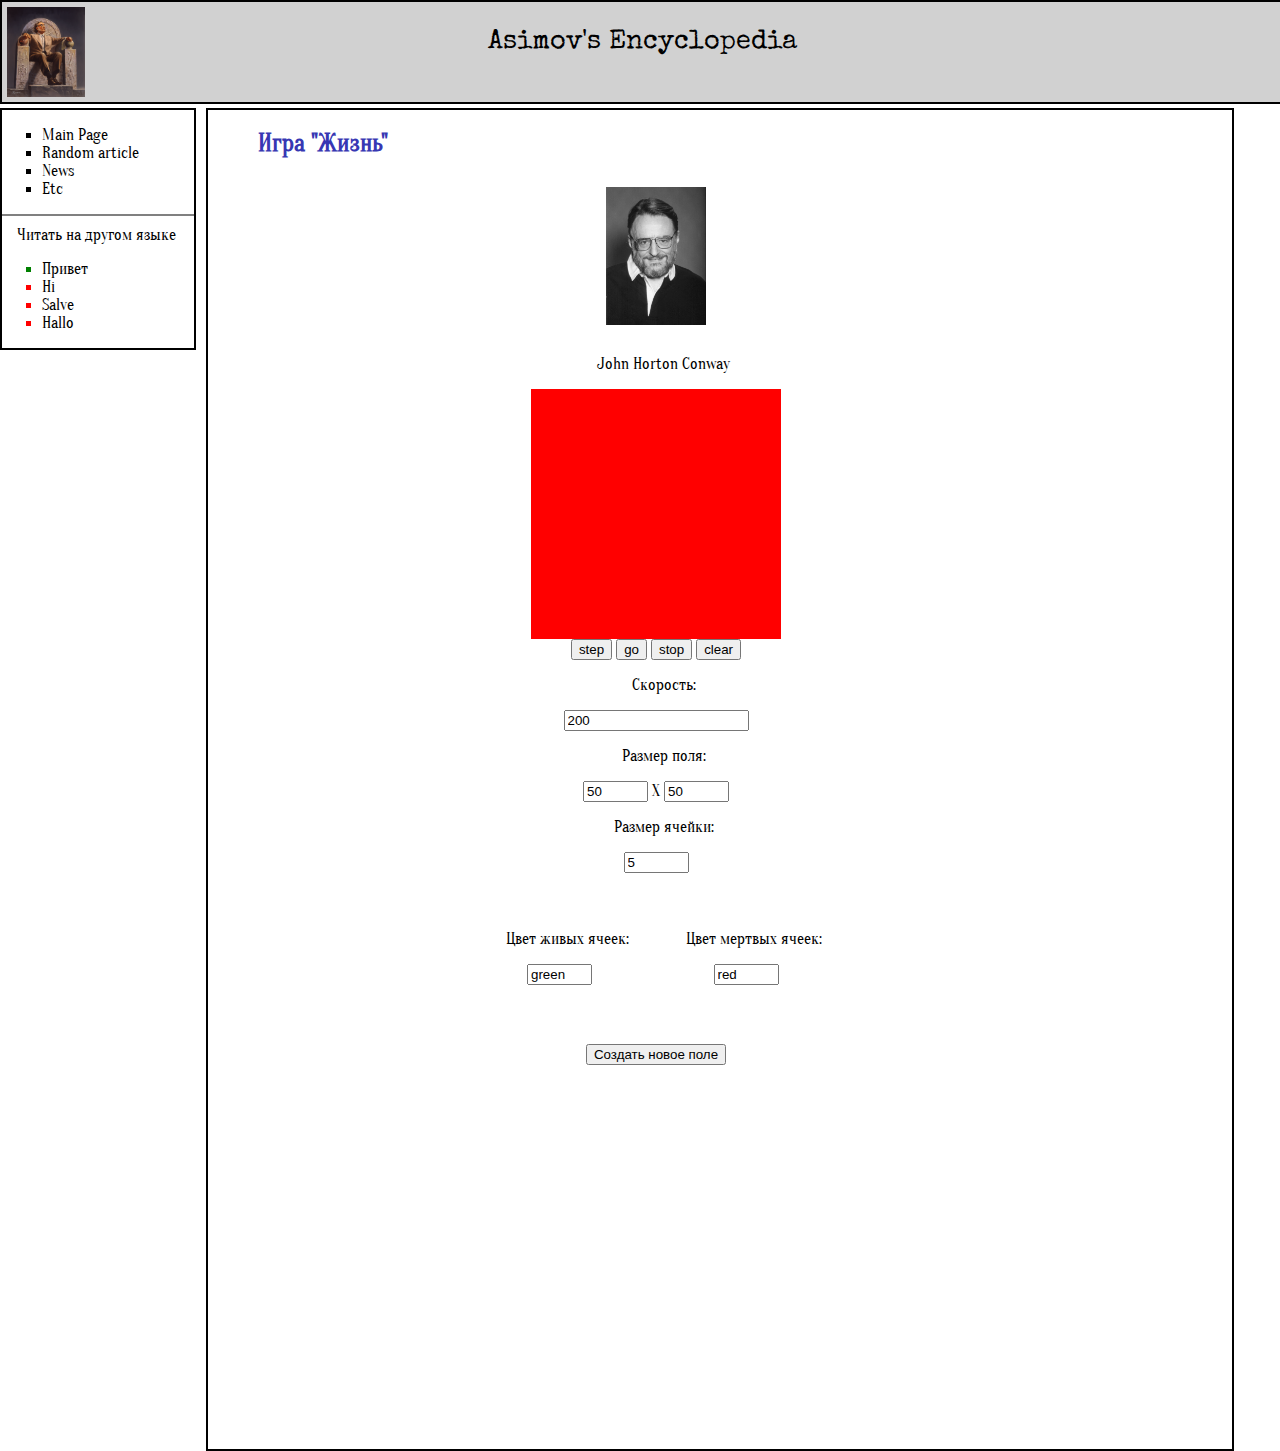
<file: convay.html>
<!DOCTYPE html>
<html>

<head>

<meta name="keywords" content="encyclopedia, knowledge, math, history, science, collaboration"/>
<meta name="description" content="Here I will collect usable information"/>
<meta name="subject" content="Science">
<meta name="copyright"content="Creative Commons">
<meta name="language" content="RU, EN">
<meta name="robots" content="index,follow" />
<meta name="Classification" content="Science">
<meta name="author" content="Nikita Yurchenko, zelinskiy1917@gmail.com">

	<title>
		Привет
	</title>

	<meta charset="utf-8">

	<link rel="stylesheet" type="text/css" href="http://fonts.googleapis.com/css?family=Oranienbaum">
	<link rel="stylesheet" type="text/css" href="http://fonts.googleapis.com/css?family=Special Elite">

	<link rel="stylesheet" type="text/css" href="style.css">

	<script>

	Speed = 200
	Cols = 50
	Rows = 50
	Size = 5

	LiveColor="green"
	DeadColor = "red"


	intID = undefined
	onlyNums = new RegExp(/^\d+$/)






	function setMatrix(){
	Ar = []
	for(i = 0; i<Rows; i++){
		Ar.push([])
		for(j=0;j<Cols; j++){
			Ar[i].push(0)
		}
	}
	f()
	}






	function step(A){
	B = A

	for(i=0; i<A.length;i++){
		for(j=0; j<A[0].length;j++){
			cell = A[i][j]
			n = neighbours(A,i,j)
			if(cell === 1){
				if(n > 3){
					B[i][j] = 0
				}
				else if(n < 2){
					B[i][j] = 0
				}
				else{
					B[i][j] = 1
				}
			}
			else if((cell === 0) && (n == 3)){
				B[i][j] = 1
			}
		}
	}

	return B

	}


	function neighbours(M, i, j){
	count = 0
	N =[[i-1, j-1],
		[i-1, j],
		[i-1, j+1],
		[i, j-1],
		[i, j+1],
		[i+1, j-1],
		[i+1, j],
		[i+1, j+1]]

	for(a=0;a<N.length; a++){
		i = N[a][0]
		j = N[a][1]

	       
		if(M[i] !== undefined){
			if(M[i][j] !== undefined){
				if(M[i][j] === 1){
					count++
				}
			}
		}
	       
	}
	return count
	}


	function build(M){
	root = document.getElementById("game")
	while (root.firstChild) {
		root.removeChild(root.firstChild);
	}



	for(i=0; i<M.length; i++){
		row = document.createElement("tr")
		for(j=0;j<M[0].length;j++){
			cell = document.createElement("td")
			cell.width = Size.toString() + "px"
			cell.height = Size.toString() + "px"

			

			cell.onclick = function(){
				if(Ar[this.i[0]][this.i[1]] == 0){
					this.style.backgroundColor =LiveColor
					Ar[this.i[0]][this.i[1]] = 1
				}
				else if(Ar[this.i[0]][this.i[1]] == 1){
					this.style.backgroundColor = DeadColor
					Ar[this.i[0]][this.i[1]] = 0
				}
			}
			cell.i = [i,j]

			if(M[i][j] === 1)
				cell.style.backgroundColor = LiveColor
			else
				cell.style.backgroundColor = DeadColor
			row.appendChild(cell)
		}        
		root.appendChild(row)
	}
	}


	function f(){
	build(Ar);
	Ar = step(Ar);
	}


	</script>


</head>

<body>
	<div id="header">

		<a href="index.html"><img height=90px src="images/asimov.png"/></a>
		
		<p>Asimov's Encyclopedia</p>

	</div>

	<div id="container">
		<div id="sidebar">
			<ul>
				<li><a href="index.html">Main Page</a></li>
				<li><a href="index.html">Random article</a></li>
				<li><a href="index.html">News</a></li>
				<li><a href="index.html">Etc</a></li>
			</ul>

			<p style="border-top:2px solid grey; padding-top:10px">Читать на другом языке</p>
			<ul>
				<li style="color:green"><a href="index.html">Привет</a></li>
				<li style="color:red"><a href="index.html">Hi</a></li>
				<li style="color:red"><a href="index.html">Salve</a></li>
				<li style="color:red"><a href="index.html">Hallo</a></li>
			</ul>

			

		</div>


		

		<div id="content">
			
			<h2>Игра "Жизнь"</h2>			
			<center>
			<a href="https://ru.wikipedia.org/wiki/%D0%9A%D0%BE%D0%BD%D0%B2%D0%B5%D0%B9,_%D0%94%D0%B6%D0%BE%D0%BD_%D0%A5%D0%BE%D1%80%D1%82%D0%BE%D0%BD"><img src="images/Conway.jpg" width="100px" ></a>
			<p >John Horton Conway</p>

			<table id="game" border = "0" cellspacing="0" cellpadding="0"></table>

			<input type="button" value="step" onclick="f()">
			<input type="button" value="go" onclick="if(intID === undefined) intID = setInterval(f, Speed)">
			<input type="button" value="stop" onclick="clearInterval(intID); intID = undefined">
			<input type="button" value="clear" onclick="setMatrix()">
			<br>
			<p>Скорость:</p>
			<input type="text" value = "200" onchange="if(onlyNums.test(this.value) == true) {Speed = parseInt(this.value)} else{this.value='bad'}">
			<br>
			<p>Размер поля:</p>
			<input type="text" value = "50" onchange="if(onlyNums.test(this.value) == true) {Rows = parseInt(this.value)} else{this.value='bad'}" size = "5">
			X
			<input type="text" value = "50" onchange="if(onlyNums.test(this.value) == true) {Cols = parseInt(this.value)} else{this.value='bad'}" size = "5">
			
			<p>Размер ячейки:</p>
			<input type="text" value = "5" onchange="if(onlyNums.test(this.value) == true) {Size = parseInt(this.value)} else{this.value='bad'}" size = "5">
			<br>
			<table cellspacing="40">
				<tr>
					<td>
						<p>Цвет живых ячеек:</p>
						<center><input type="text" value = "green" onchange="LiveColor = this.value" size = "5"></center>
					</td>
					<td>
						<p>Цвет мертвых ячеек:</p>
						<center><input type="text" value = "red" onchange="DeadColor = this.value" size = "5"></center>
					</td>
				</tr>
			</table>	
			
			<br>
			<input type="button" value="Создать новое поле" onclick="setMatrix()">
		</center>
		<script>

		setMatrix()



		</script>


		</div>
		
	</div>		
	

	




</body>

</html>
</file>
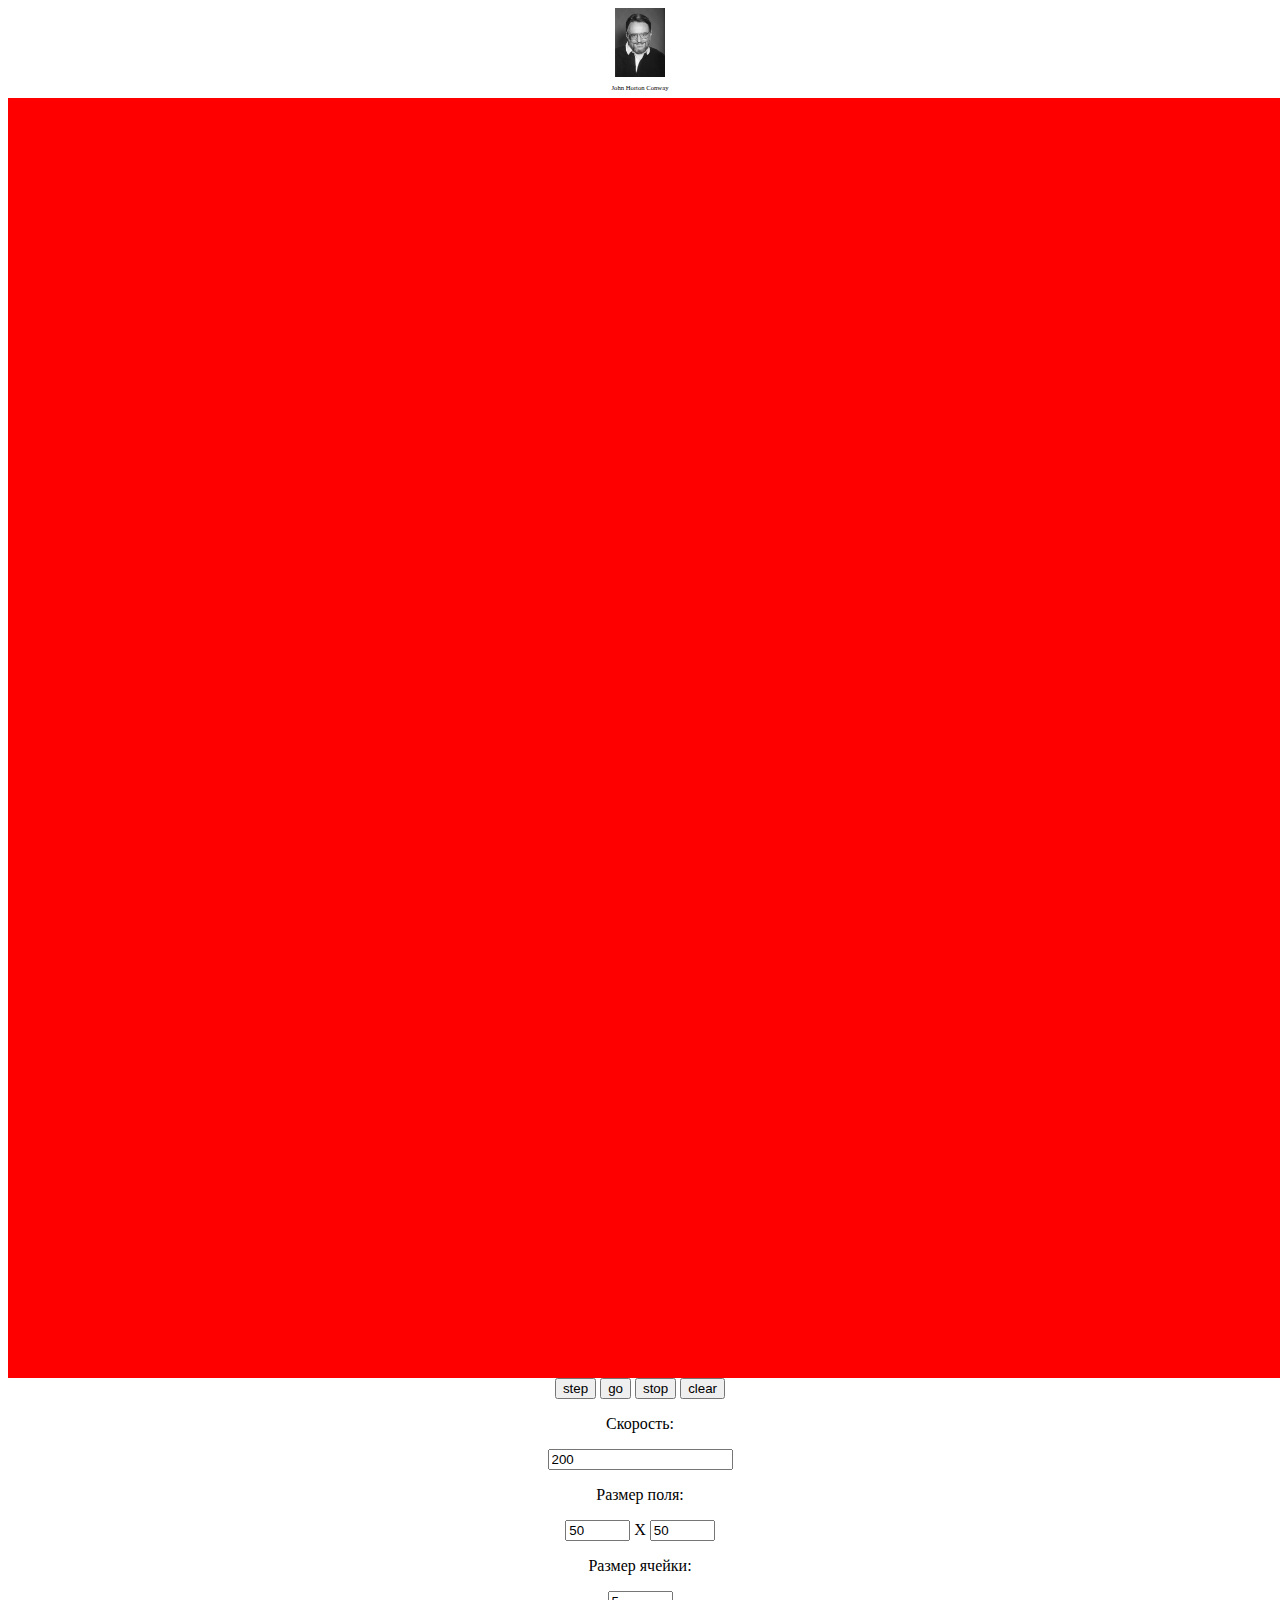
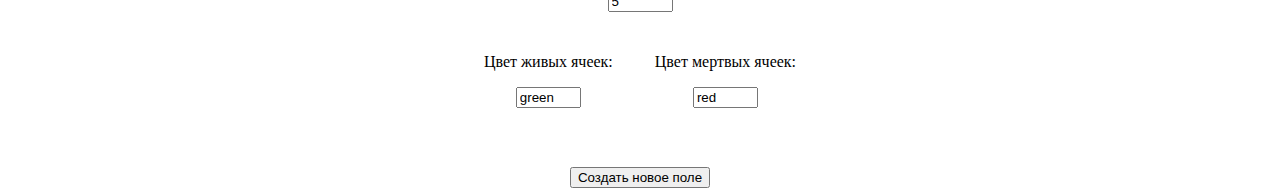
<file: gameoflife.html>
<html>
<head>

<meta charset="utf-8">


<style>
body {
    position: absolute;
    top: 0; right: 0; bottom: 0; left: 0;
    
}

#game{
	width: 100vw;
    height: 100vw;
}
</style>



<script>

Speed = 200
Cols = 50
Rows = 50
Size = 5

LiveColor="green"
DeadColor = "red"


intID = undefined
onlyNums = new RegExp(/^\d+$/)






function setMatrix(){
	Ar = []
	for(i = 0; i<Rows; i++){
		Ar.push([])
		for(j=0;j<Cols; j++){
			Ar[i].push(0)
		}
	}
	f()
}

function clearMatrix(){
	NewArr = []
	for(i = 0; i<Rows; i++){
		NewArr.push([])
		for(j=0;j<Cols; j++){
			NewArr[i].push(0)
		}
	}
	return NewArr
}



 


function step(A){
	B = clearMatrix()
 
	for(i=0; i<A.length;i++){
		for(j=0; j<A[0].length;j++){
			cell = A[i][j]
			n = neighbours(A,i,j)
			
			if(cell === 1){
				if(n > 3){
					B[i][j] = 0
				}
				else if(n < 2){
					B[i][j] = 0
				}
				else{
					B[i][j] = 1
				}
			}
			if((cell == 0) && (n == 3)){
				B[i][j] = 1
				
			}

			


		}
	}
 
	return B
 
}
 

function neighbours(M, i, j){
	count = 0
	N =[[i-1, j-1],
		[i-1, j],
		[i-1, j+1],
		[i, j-1],
		[i, j+1],
		[i+1, j-1],
		[i+1, j],
		[i+1, j+1]]
 
	for(a=0;a<8; a++){
		i = N[a][0]
		j = N[a][1]
 
	       
		if(M[i] !== undefined){
			if(M[i][j] !== undefined){
				if(M[i][j] === 1){
					count++
				}
			}
		}
	       
	}

	return count
}



function build(M){
	root = document.getElementById("game")
	while (root.firstChild) {
		root.removeChild(root.firstChild);
	}

	


	for(i=0; i<M.length; i++){
		row = document.createElement("tr")
		for(j=0;j<M[0].length;j++){
			cell = document.createElement("td")
			cell.width = Size.toString() + "px"
			cell.height = Size.toString() + "px"

			

			cell.onclick = function(){
				if(Ar[this.i[0]][this.i[1]] == 0){
					this.style.backgroundColor =LiveColor
					Ar[this.i[0]][this.i[1]] = 1
				}
				else if(Ar[this.i[0]][this.i[1]] == 1){
					this.style.backgroundColor = DeadColor
					Ar[this.i[0]][this.i[1]] = 0
				}
			}
			cell.i = [i,j]

			if(M[i][j] === 1)
				cell.style.backgroundColor = LiveColor
			else
				cell.style.backgroundColor = DeadColor
			row.appendChild(cell)
		}        
		root.appendChild(row)
	}
}


function f(){
	Ar = step(Ar);
	build(Ar);
	
}


</script>

</head>
<body>
<center>
	<a href="https://ru.wikipedia.org/wiki/%D0%9A%D0%BE%D0%BD%D0%B2%D0%B5%D0%B9,_%D0%94%D0%B6%D0%BE%D0%BD_%D0%A5%D0%BE%D1%80%D1%82%D0%BE%D0%BD"><img src="images/Conway.jpg" width="50px" ></a>
	<p style="font-size:5pt">John Horton Conway</p>

	<table id="game" border = "0" cellspacing="0" cellpadding="0"></table>

	<input type="button" value="step" onclick="f()">
	<input type="button" value="go" onclick="if(intID === undefined) intID = setInterval(f, Speed)">
	<input type="button" value="stop" onclick="clearInterval(intID); intID = undefined">
	<input type="button" value="clear" onclick="setMatrix()">
	<br>
	<p>Скорость:</p>
	<input type="text" value = "200" onchange="if(onlyNums.test(this.value) == true) {Speed = parseInt(this.value)} else{this.value='bad'}">
	<br>
	<p>Размер поля:</p>
	<input type="text" value = "50" onchange="if(onlyNums.test(this.value) == true) {Rows = parseInt(this.value)} else{this.value='bad'}" size = "5">
	X
	<input type="text" value = "50" onchange="if(onlyNums.test(this.value) == true) {Cols = parseInt(this.value)} else{this.value='bad'}" size = "5">
	
	<p>Размер ячейки:</p>
	<input type="text" value = "5" onchange="if(onlyNums.test(this.value) == true) {Size = parseInt(this.value)} else{this.value='bad'}" size = "5">
	<br>
	<table cellspacing="40">
		<tr>
			<td>
				<p>Цвет живых ячеек:</p>
				<center><input type="text" value = "green" onchange="LiveColor = this.value" size = "5"></center>
			</td>
			<td>
				<p>Цвет мертвых ячеек:</p>
				<center><input type="text" value = "red" onchange="DeadColor = this.value" size = "5"></center>
			</td>
		</tr>
	</table>	
	
	<br>
	<input type="button" value="Создать новое поле" onclick="setMatrix()">
</center>
<script>

setMatrix()



</script>
</body>
</html>
</file>
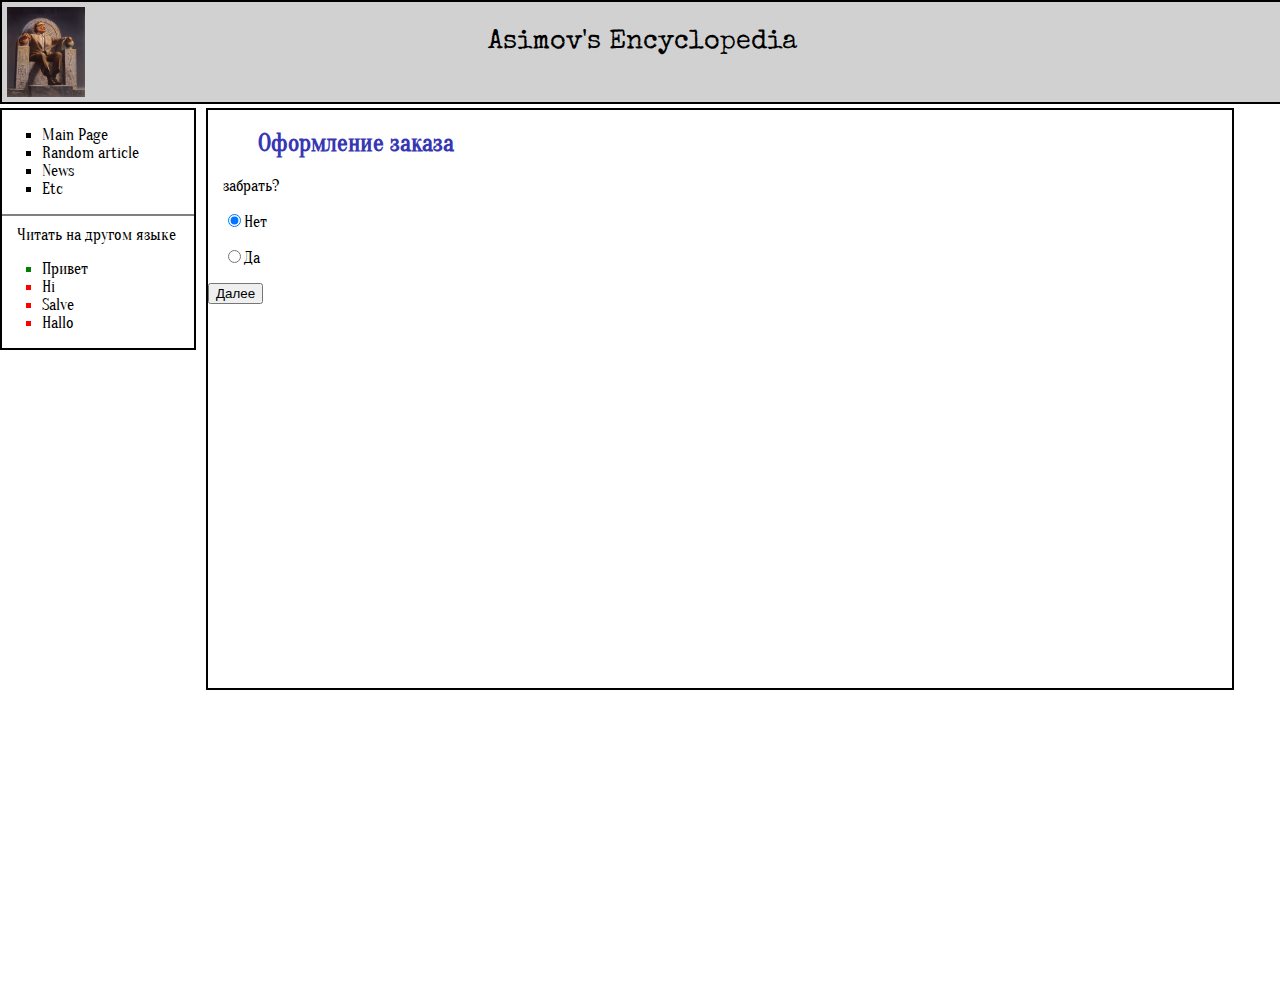
<file: makeOrder.html>
<!DOCTYPE html>
<html>

<head>
<meta charset="utf-8">
	<script src="http://cdn.mathjax.org/mathjax/latest/MathJax.js?config=TeX-AMS-MML_HTMLorMML" type="text/javascript"></script>


	<title>
		Привет
	</title>

	<meta charset="utf-8">

	<link rel="stylesheet" type="text/css" href="http://fonts.googleapis.com/css?family=Oranienbaum">
	<link rel="stylesheet" type="text/css" href="http://fonts.googleapis.com/css?family=Special Elite">

	<link rel="stylesheet" type="text/css" href="style.css">



<script>

CONSTANT = 3

function onLoad(){
	l = location.toString()
	i = l.indexOf("=")
	l = l.split("").slice(i+1).join("")
	S = l.split("|&&&|").map(function(str){return unescape(str)})
	for(i=0; i< S.length; i++){
		name = S[i].split("$P$")[0]
		price = S[i].split("$P$")[1]
		S[i] = [unescape(name), price]
	}
}

function fork(){
	options = document.getElementsByName("option")
	
	if(options[1].checked == true){
		console.log("yes")
		clr()
		secondA()
	}
	else{
		clr()
		secondB()
		console.log("nope")
	}
	
	
}

function clr(){
	root = document.getElementById("question")

	while (root.firstChild) {
    	root.removeChild(root.firstChild);
	}
}

function secondA(){
	choices = ["1", "2", "3", "4"]

	root = document.getElementById("question")

	for(i=0;i<choices.length; i++){
		choice = choices[i]
		option = document.createElement("input")
		option.name = "option"
		option.value = i
		option.type = "radio"

		p = document.createElement("p")
		p.appendChild(option)
		p.appendChild(document.createTextNode(choice))
		p.appendChild(document.createElement("br"))
		root.appendChild(p)
	}
}

function secondB(){

}

			

</script>




</head>

<body>
	<div id="header">

		<a href="index.html"><img height=90px src="images/asimov.png"/></a>
		
		<p>Asimov's Encyclopedia</p>

	</div>

	<div id="container">
		<div id="sidebar">
			<ul>
				<li><a href="index.html">Main Page</a></li>
				<li><a href="index.html">Random article</a></li>
				<li><a href="index.html">News</a></li>
				<li><a href="index.html">Etc</a></li>
			</ul>

			<p style="border-top:2px solid grey; padding-top:10px">Читать на другом языке</p>
			<ul>
				<li style="color:green"><a href="index.html">Привет</a></li>
				<li style="color:red"><a href="index.html">Hi</a></li>
				<li style="color:red"><a href="index.html">Salve</a></li>
				<li style="color:red"><a href="index.html">Hallo</a></li>
			</ul>

			

		</div>


		

		<div id="content">
			
			<h2>Оформление заказа</h2>		
			

			<div id="question">
				<p>забрать?</p>
				<p><input type="radio" checked = "checked" name="option" value="0">Нет<br></p>
				<p><input type="radio" name="option" value="1">Да<br></p>
				<button id="firstButton" onclick="fork()">Далее</button>
				
			</div>			
			


			


			



		</div>
		
	</div>		
	

	


<script>onLoad()</script>
</body>

</html>
</file>
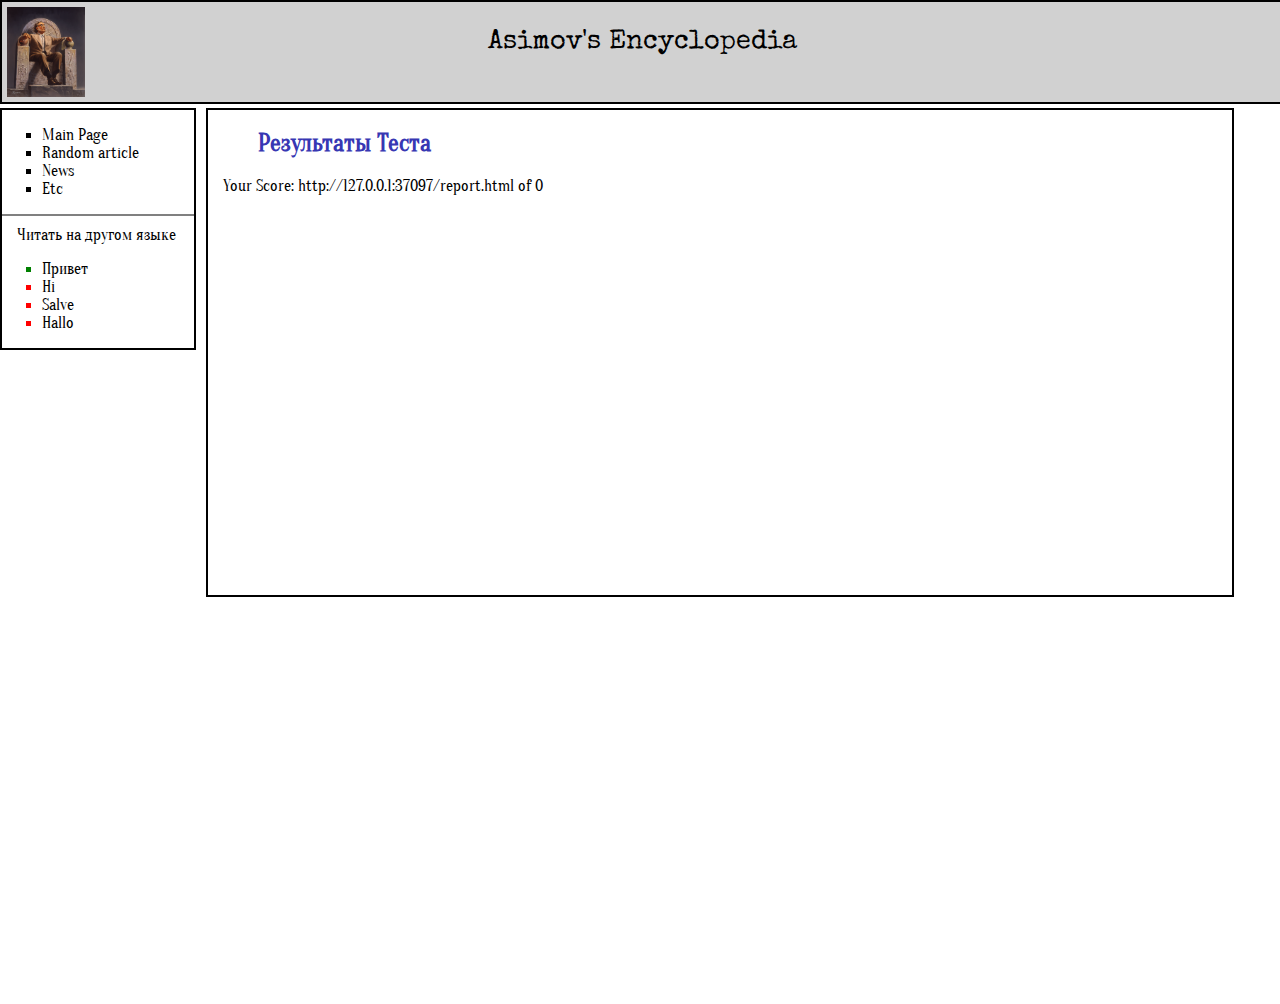
<file: report.html>
<!DOCTYPE html>
<html>

<head>
<meta charset="utf-8">
	<script src="http://cdn.mathjax.org/mathjax/latest/MathJax.js?config=TeX-AMS-MML_HTMLorMML" type="text/javascript"></script>


	<title>
		Привет
	</title>

	<meta charset="utf-8">

	<link rel="stylesheet" type="text/css" href="http://fonts.googleapis.com/css?family=Oranienbaum">
	<link rel="stylesheet" type="text/css" href="http://fonts.googleapis.com/css?family=Special Elite">

	<link rel="stylesheet" type="text/css" href="style.css">



<script>




l = location.toString()
i = l.indexOf("=")
l = l.split("").slice(i+1).join("")
S = l.split(" |&&&| ").map(function(str){return unescape(str)})


	




			

</script>




</head>

<body>
	<div id="header">

		<a href="index.html"><img height=90px src="images/asimov.png"/></a>
		
		<p>Asimov's Encyclopedia</p>

	</div>

	<div id="container">
		<div id="sidebar">
			<ul>
				<li><a href="index.html">Main Page</a></li>
				<li><a href="index.html">Random article</a></li>
				<li><a href="index.html">News</a></li>
				<li><a href="index.html">Etc</a></li>
			</ul>

			<p style="border-top:2px solid grey; padding-top:10px">Читать на другом языке</p>
			<ul>
				<li style="color:green"><a href="index.html">Привет</a></li>
				<li style="color:red"><a href="index.html">Hi</a></li>
				<li style="color:red"><a href="index.html">Salve</a></li>
				<li style="color:red"><a href="index.html">Hallo</a></li>
			</ul>

			

		</div>


		

		<div id="content">
			
			<h2>Результаты Теста</h2>		
			
			
			


			<div id="question">
				<script>
				correct = S[S.length-1]
				S = S.slice(0,S.length - 1)
				for(i=0; i< S.length; i++){
					color = S[i].split("").slice(S[i].length - 1).join("")
					if(color == "g") color = "green"
					else if(color == "r") color = "red"
					text = S[i].split("").slice(0,S[i].length - 1).join("")
					document.write('<p ' + 'style="color:' + color + '">' + text + '</p>')
				}	
				document.write("<p> Your Score: " + correct + " of " + S.length + "</p>")				
				</script>

			</div>


			



		</div>
		
	</div>		
	

	




</body>

</html>
</file>
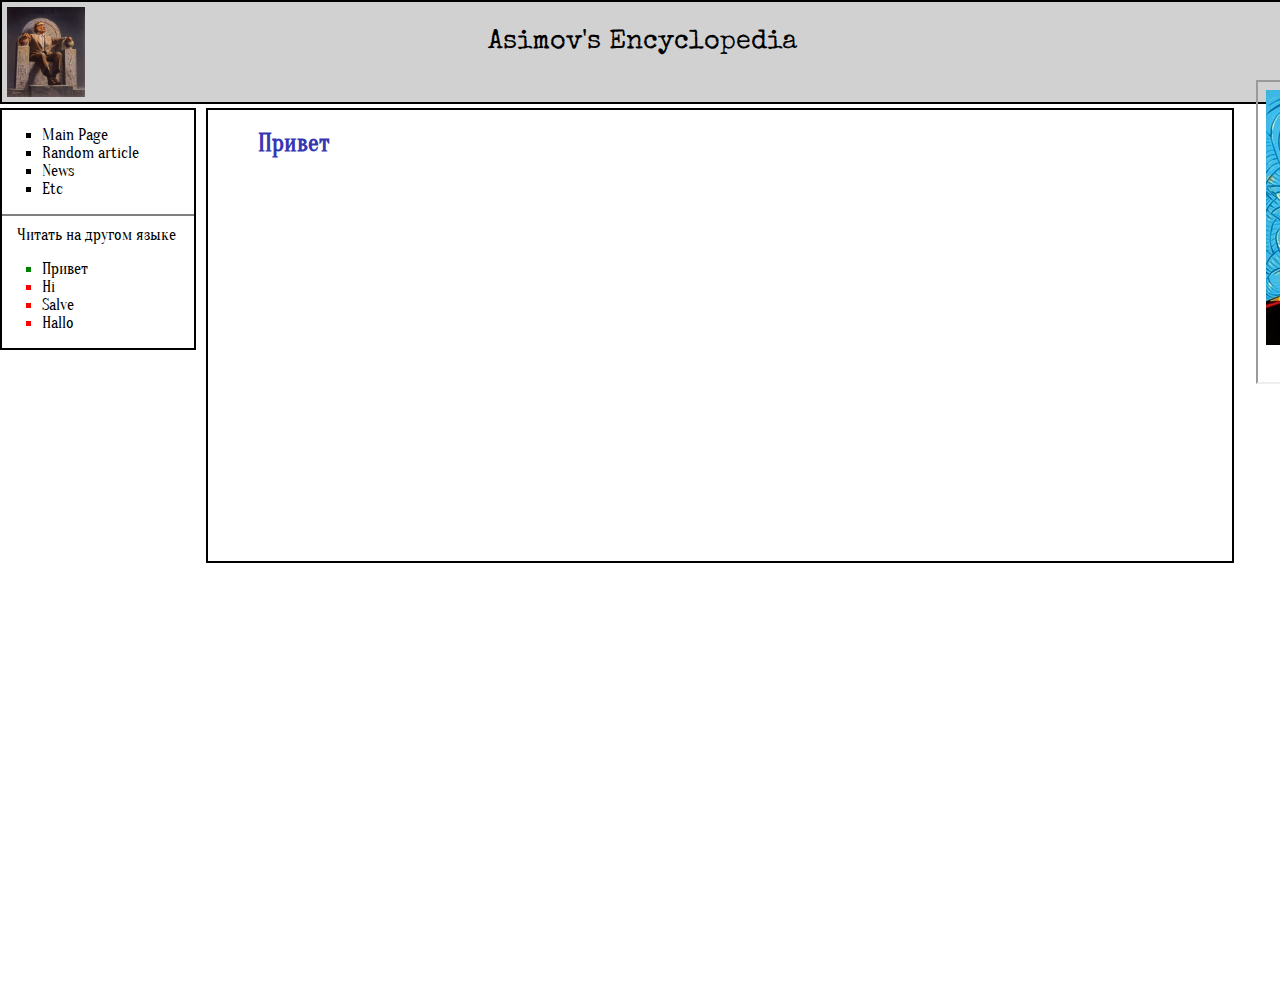
<file: second.html>
<!DOCTYPE html>
<html>

<head>

<meta name="keywords" content="encyclopedia, knowledge, math, history, science, collaboration"/>
<meta name="description" content="Here I will collect usable information"/>
<meta name="subject" content="Science">
<meta name="copyright"content="Creative Commons">
<meta name="language" content="RU, EN">
<meta name="robots" content="index,follow" />
<meta name="Classification" content="Science">
<meta name="author" content="Nikita Yurchenko, zelinskiy1917@gmail.com">

	<title>
		Привет
	</title>

	<meta charset="utf-8">

	<link rel="stylesheet" type="text/css" href="http://fonts.googleapis.com/css?family=Oranienbaum">
	<link rel="stylesheet" type="text/css" href="http://fonts.googleapis.com/css?family=Special Elite">

	<link rel="stylesheet" type="text/css" href="style.css">

	<style>

	

	#myframe{
		position:absolute;
		top: 80px;
    	right: -180px;
    	width: 200px;
    	height: 300px;
	}

	</style>

	<script>

	var ID
	var active

	var Speed = 10
	var Step = 5

	

	function f(){
		if (!active)
			ID= setInterval(floatOn, Speed)
	}

	function g(){
		if (!active)
			ID= setInterval(floatOff, Speed)
	}


	function floatOn(){
		active = true
		console.log(Speed)
		if(parseInt(e.style.right) <= 0){
			e = document.getElementById("myframe")
			pos = parseInt(e.style.right) + Step
			e.style.right = pos.toString() + 'px'
			console.log(e.style.right)
		}
		else{
			console.log("Shut!")
			clearInterval(ID)
			active = false
		}
		
	}
	function floatOff(){
		active = true
		console.log(Speed)
		if(parseInt(e.style.right) >= -180){
			e = document.getElementById("myframe")
			pos = parseInt(e.style.right) - Step
			e.style.right = pos.toString() + 'px'
			console.log(e.style.right)
		}
		else{
			console.log("Shut!")
			clearInterval(ID)
			active = false
		}
	}


	</script>



</head>

<body>
	<div id="header">

		<a href="index.html"><img height=90px src="images/asimov.png"/></a>
		
		<p>Asimov's Encyclopedia</p>

	</div>

	<div id="container">
		<div id="sidebar">
			<ul>
				<li><a href="index.html">Main Page</a></li>
				<li><a href="index.html">Random article</a></li>
				<li><a href="index.html">News</a></li>
				<li><a href="index.html">Etc</a></li>
			</ul>

			<p style="border-top:2px solid grey; padding-top:10px">Читать на другом языке</p>
			<ul>
				<li style="color:green"><a href="index.html">Привет</a></li>
				<li style="color:red"><a href="index.html">Hi</a></li>
				<li style="color:red"><a href="index.html">Salve</a></li>
				<li style="color:red"><a href="index.html">Hallo</a></li>
			</ul>

			

		</div>


		

		<div id="content">

			
			<h2>Привет</h2>	
			



			<iframe id = "myframe" 
			src="frame.html" 
			onmouseover="f()"
			onmouseout="g()">

			</iframe>


		</div>
		
	</div>	
	

	


<script>
	e = document.getElementById("myframe")
	e.style.right = "-180px"
</script>

</body>

</html>
</file>
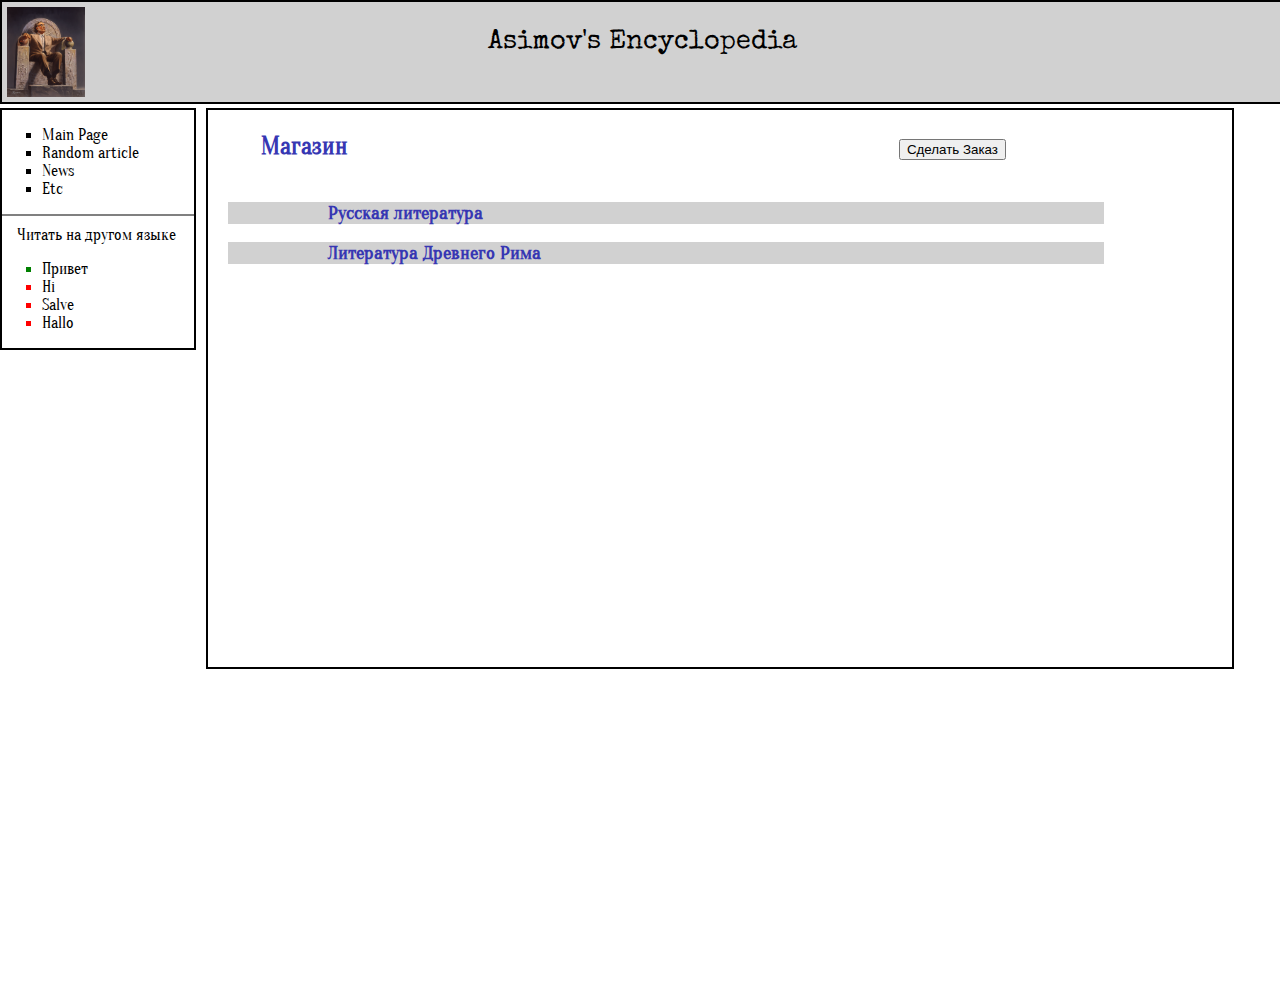
<file: shop.html>
<!DOCTYPE html>
<html>

<head>

<meta name="keywords" content="encyclopedia, knowledge, math, history, science, collaboration"/>
<meta name="description" content="Here I will collect usable information"/>
<meta name="subject" content="Science">
<meta name="copyright"content="Creative Commons">
<meta name="language" content="RU, EN">
<meta name="robots" content="index,follow" />
<meta name="Classification" content="Science">
<meta name="author" content="Nikita Yurchenko, zelinskiy1917@gmail.com">

	<title>
		Привет
	</title>

	<meta charset="utf-8">

	<link rel="stylesheet" type="text/css" href="http://fonts.googleapis.com/css?family=Oranienbaum">
	<link rel="stylesheet" type="text/css" href="http://fonts.googleapis.com/css?family=Special Elite">

	<link rel="stylesheet" type="text/css" href="style.css">


	<style>

	h3 {
		padding-left:100px;
		background-color:#D1D1D1;;
	}

	table {
		border:0;
		cellspacing:0;
		cellpadding:0;
	}

	.cat_lvl1{
		padding-left:20px;
		//background-color:red;
	}
	

	.cat_lvl2{
		padding-left:100px;
		//background-color:green;
		
	}


	.books{
		display:inline;
	}


	.book{
		background-color: blue;
		margin:30px;
		height:250px;

	}
	.book img{
		width:80px;
	}
	.book p{
		font-size:10pt;
	}
	

	</style>





	<script>


/*
	CATS = [["node",
		["cat", "russian",[
			[1,"book-covers/voina_i_mir.jpeg", "Война и Мир", "100"],
			[2,"book-covers/voina_i_mir.jpeg", "Война и Мир", "100"],
			]
		]
		["cat", "russian",[
			[3,"book-covers/voina_i_mir.jpeg", "Война и Мир", "100"],
			[4,"book-covers/voina_i_mir.jpeg", "Война и Мир", "100"],
			]
		]
	],
	["node",
		["cat", "russian",[
			[5,"book-covers/voina_i_mir.jpeg", "Война и Мир", "100"],
			[6,"book-covers/voina_i_mir.jpeg", "Война и Мир", "100"],
			]
		]
		["cat", "russian",[
			[7,"book-covers/voina_i_mir.jpeg", "Война и Мир", "100"],
			[8,"book-covers/voina_i_mir.jpeg", "Война и Мир", "100"],
			]
		]
	]]


	function buildDOM(L){

		root = document.getElementById("shop")
		/*
		for(i=0;i<L.length;i++){
			if(L[i][0] == "node"){

			}
			else if(L[i][0] == "cat"){

			}
		}
		

	}

*/

	function toggle(id){
		var el = document.getElementById(id);
		if ( el.style.display != 'none' ) {
			el.style.display = 'none';
		}

		else {
			el.style.display = '';
		}
	}


	function makeOrder(){

		allItems = [
				"voina_checkbox",
				"chernyshevskiy_checkbox",
				"pushkin_checkbox",
				"tranquil_checkbox",
				]

		selected=[]

		for(i=0;i<allItems.length;i++){
			item = document.getElementById(allItems[i])
			price = item.parentNode.parentNode.parentNode.childNodes[5].childNodes[0].innerHTML
			name = item.parentNode.parentNode.parentNode.childNodes[3].childNodes[0].innerHTML
			if(item.checked == true){
				selected.push(escape(name) + "$P$" + price)
			}
		}

		location.href = 'makeOrder.html?selected=' + selected.join(" |&&&| ")


	}


	</script>


</head>

<body>
	<div id="header">

		<a href="index.html"><img height=90px src="images/asimov.png"/></a>
		
		<p>Asimov's Encyclopedia</p>

	</div>

	<div id="container">
		<div id="sidebar">
			<ul>
				<li><a href="index.html">Main Page</a></li>
				<li><a href="index.html">Random article</a></li>
				<li><a href="index.html">News</a></li>
				<li><a href="index.html">Etc</a></li>
			</ul>

			<p style="border-top:2px solid grey; padding-top:10px">Читать на другом языке</p>
			<ul>
				<li style="color:green"><a href="index.html">Привет</a></li>
				<li style="color:red"><a href="index.html">Hi</a></li>
				<li style="color:red"><a href="index.html">Salve</a></li>
				<li style="color:red"><a href="index.html">Hallo</a></li>
			</ul>

			

		</div>


		

		<div id="content">
			<table>
				<tr>
					<td width="80%"><h2>Магазин</h2></td>
					<td width="20%"><h2><button id="orderButton" onclick="makeOrder()">Сделать Заказ</button></h2></td>
				</tr>	
			</table>		
			<div class="cat_lvl1" id="1">
				<h3 onclick="toggle('1_content');">Русская литература</h3>
				<div class="books" id="1_content">


					<div class="cat_lvl2" id="1.1">
						<h3 onclick="toggle('1.1_content');">Проза</h3>
						<div class="books" id="1.1_content">

							<span class="book">
								<table width="100%">
								<tr>
									<td width="20%"><img src="book-covers/voina_i_mir.jpeg"></td>
									<td width="70%"><p>Л. Н. Толстой "Война и Мир"</p></td>
									<td width="5%"><p>75</p></td>
									<td width="5%"><p><input type="checkbox" id="voina_checkbox"></p></td>
								</tr>
								</table>					
							</span>

							<span class="book">
								<table width="100%">
								<tr>
									<td width="20%"><img src="book-covers/chto_delat.jpeg"></td>
									<td width="70%"><p>Н. Г. Чернышевский "Что делать?"</p></td>
									<td width="5%"><p>30</p></td>
									<td width="5%"><p><input type="checkbox" id="chernyshevskiy_checkbox"></p></td>
								</tr>
								</table>					
							</span>

						</div>
					</div>

					<div class="cat_lvl2" id="1.2">
						<h3 onclick="toggle('1.2_content');">Стихи</h3>
						<div class="books" id="1.2_content">

							<span class="book">
								<table width="100%">
								<tr>
									<td width="20%"><img src="book-covers/pushkin.jpg"></td>
									<td width="70%"><p>А. С. Пушкин "Стихотворения"</p></td>
									<td width="5%"><p>45</p></td>
									<td width="5%"><p><input type="checkbox" id="pushkin_checkbox"></p></td>
								</tr>
								</table>					
							</span>										

						</div>
					</div>

					

				</div>
			</div>
			<div class="cat_lvl1" id="2">
				<h3 onclick="toggle('2_content');">Литература Древнего Рима</h3>
				<div class="books" id="2_content">

					<span class="book">
						<table width="100%">
						<tr>
							<td width="20%"><img src="book-covers/tranquil.jpg"></td>
							<td width="70%"><p>Г. С. Транквил "Жизнь двенадцати Цезарей"</p></td>
							<td width="5%"><p>123</p></td>
							<td width="5%"><p><input type="checkbox" id="tranquil_checkbox"></p></td>
						</tr>
						</table>					
					</span>						
					

				</div>
			</div>


			

			


		</div>
		
	</div>		
	

	



<script>
C = ["2_content", "1_content", "1.1_content", "1.2_content"]

for(i=0;i<C.length;i++){
	toggle(C[i])
}

</script>


</body>

</html>
</file>
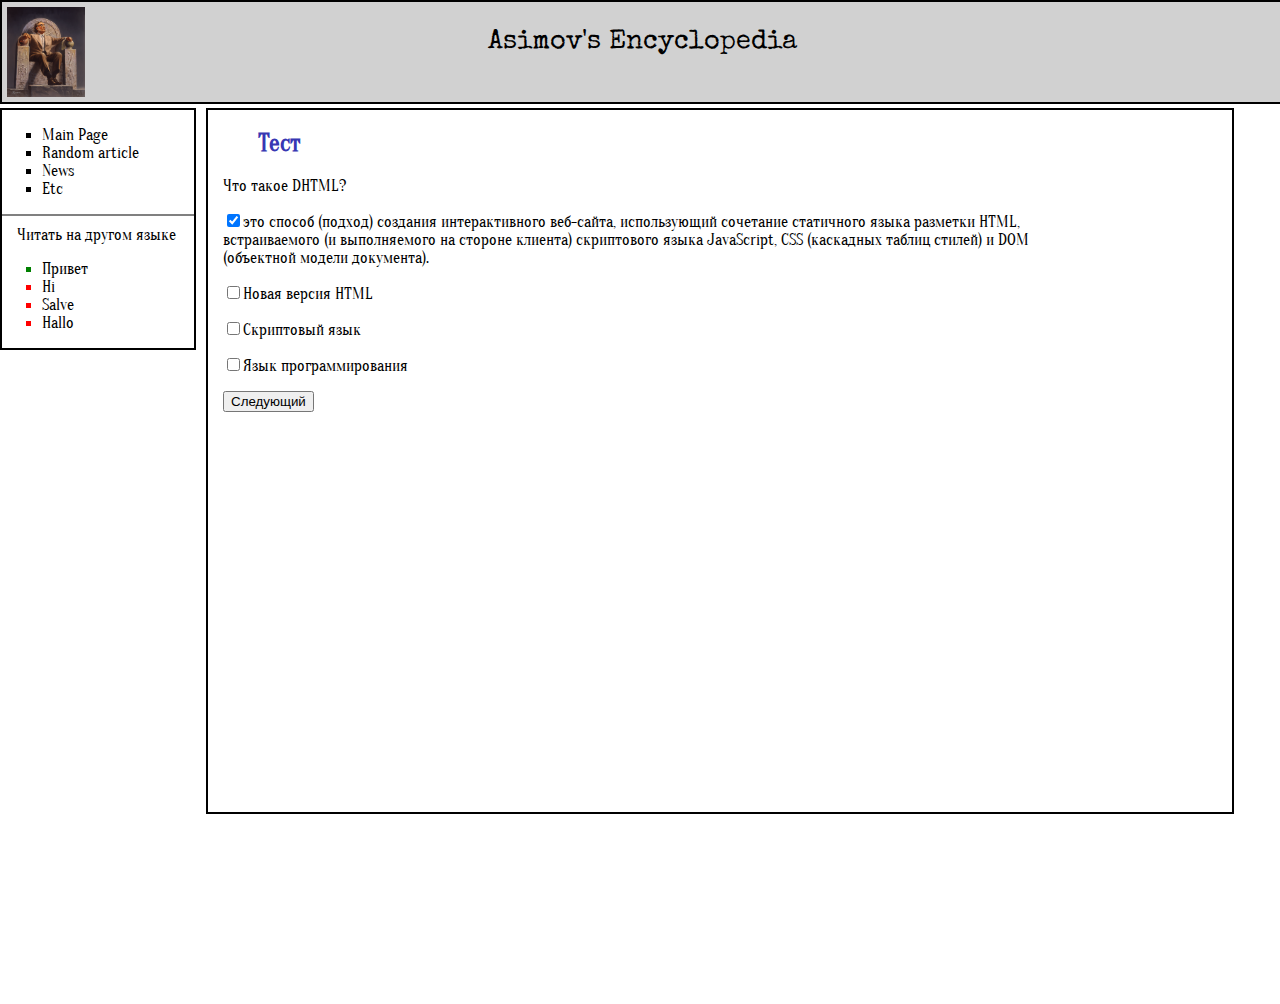
<file: testing.html>
<!DOCTYPE html>
<html>


<head>
<meta charset="utf-8">
	<script src="http://cdn.mathjax.org/mathjax/latest/MathJax.js?config=TeX-AMS-MML_HTMLorMML" type="text/javascript"></script>


	<title>
		Привет
	</title>

	<meta charset="utf-8">

	<link rel="stylesheet" type="text/css" href="http://fonts.googleapis.com/css?family=Oranienbaum">
	<link rel="stylesheet" type="text/css" href="http://fonts.googleapis.com/css?family=Special Elite">

	<link rel="stylesheet" type="text/css" href="style.css">



<script>

Questions = [ 	["Что такое DHTML?",["это способ (подход) создания интерактивного веб-сайта, использующий сочетание статичного языка разметки HTML, встраиваемого (и выполняемого на стороне клиента) скриптового языка JavaScript, CSS (каскадных таблиц стилей) и DOM (объектной модели документа).", "Новая версия HTML", "Скриптовый язык", "Язык программирования"], [0], "check"],
				["Кто придумал JS?",["Бьерн Страуструп", "Бреднай Айк", "Гвидо ван Россум", "Генрих Гиммлер"], 1, "radio"],
				["Что такое замыкания?", ["Анонимные функции", "Функции как объекты первого класса", "Особое приведение типов", "Электрическое соединение двух точек электрической цепи с различными значениями потенциала, не предусмотренное конструкцией устройства и нарушающее его нормальную работу"], [1,3], "check"],
				["Какая функция выполняет строку как код JS?", ["sum()", "do()", "eval()", "make()", "interpret()"], 2, "radio"],

]



ConstantQuestions = Questions


Answers = []



function Next(){

	//Saving answer on previous question
	options = document.getElementsByName('option')
	currAnswers = []
	for (var i = 0; i < options.length; i++) {
		if (options[i].type == "radio" && options[i].checked) {
			currAnswers.push(options[i].value)
		}
		else if (options[i].type == "checkbox" && options[i].checked) {
			currAnswers.push(options[i].value)
		}
	}

	Answers.push(currAnswers)

	//Are there any questions left?
	if(Questions.length == 0){
		//Finish()
		Send()
		return 0
	}

	//Shifting question from Questions list
	currQuestion = Questions[0][0]
	currChoices = Questions[0][1]
	typeOfQuestion = Questions[0][3]
	Questions=Questions.slice(1)


	/*=======================*/
	/*Building our DOM object*/
	/*=======================*/

	root = document.getElementById("question")

	while (root.firstChild) {
    	root.removeChild(root.firstChild);
	}


	p = document.createElement("p")
	p.appendChild(document.createTextNode(currQuestion))
	root.appendChild(p)

	for(i=0; i<currChoices.length; i++){



		choice = currChoices[i]

		option = document.createElement("input")

		if(typeOfQuestion === "radio") option.type = "radio"
		else if(typeOfQuestion === "check") option.type = "checkbox"
		option.name = "option"
		option.value = i
		if(i == 0){option.checked = "checked"}

		p = document.createElement("p")
		p.appendChild(option)
		p.appendChild(document.createTextNode(choice))
		p.appendChild(document.createElement("br"))

		root.appendChild(p)
		

	}	

	
}




function Finish(){
	Answers = Answers.slice(1)
	Questions = ConstantQuestions

	root = document.getElementById("question")
	while (root.firstChild) {
		root.removeChild(root.firstChild);
	}

	remove("nextButton")

	correct = 0

	for(i=0; i<Answers.length; i++){
		typeOfQuestion = Questions[i][3]
		Options = Questions[i][1]
		if(typeOfQuestion == "radio"){
			correctAnswer = Options[Questions[i][2]]
			yourAnswer = Options[Answers[i]]
			str = "Question #" + (i+1) + ": " + Questions[i][0] + " | Correct answer: " + correctAnswer + " Your answer: " + yourAnswer
		}
		else if(typeOfQuestion == "check"){
			
			correctAnswer = []
			for(j=0; j<Questions[i][2].length; j++){
				correctAnswer.push(Options[Questions[i][2][j]])
			}
			correctAnswer = correctAnswer.join(",")
			
			yourAnswer = []
			for(j=0; j<Answers[i].length; j++){
				yourAnswer.push(Options[Answers[i][j]])
			}
			yourAnswer = yourAnswer.join(",")


			 

			str = "Question #" + (i+1) + ": " + Questions[i][0] + " | Correct answer: " + correctAnswer + " Your answer: " + yourAnswer
		}


		p = document.createElement("p")

		if(correctAnswer == yourAnswer){
			p.style.color = "green"
			correct++
		}
		else{
			p.style.color = "red"
		}

		
		p.appendChild(document.createTextNode(str))
		root.appendChild(p)

		
	}

	p = document.createElement("p")
	p.appendChild(document.createTextNode("Correct: " + correct + " of " + Questions.length))
	root.appendChild(p)


}



function Send(){
	S = []


	Answers = Answers.slice(1)
	Questions = ConstantQuestions


	correct = 0

	for(i=0; i<Answers.length; i++){
		typeOfQuestion = Questions[i][3]
		Options = Questions[i][1]
		if(typeOfQuestion == "radio"){
			correctAnswer = Options[Questions[i][2]]
			yourAnswer = Options[Answers[i]]
			str = "Question #" + (i+1) + ": " + Questions[i][0] + " | Correct answer: " + correctAnswer + " Your answer: " + yourAnswer
		}
		else if(typeOfQuestion == "check"){
			
			correctAnswer = []
			for(j=0; j<Questions[i][2].length; j++){
				correctAnswer.push(Options[Questions[i][2][j]])
			}
			correctAnswer = correctAnswer.join(",")
			
			yourAnswer = []
			for(j=0; j<Answers[i].length; j++){
				yourAnswer.push(Options[Answers[i][j]])
			}
			yourAnswer = yourAnswer.join(",")
			 

			str = "Question #" + (i+1) + ": " + Questions[i][0] + " | Correct answer: " + correctAnswer + " Your answer: " + yourAnswer
		}
		if(correctAnswer == yourAnswer){
			str+="g"
			correct++
		}
		else{
			str+="r"
		}
		S.push(str)


		
		
	}


	S.push(correct)

	


	location.href = 'report.html?ddd=' + S.join(" |&&&| ")
}



function remove(id) {
    return (elem=document.getElementById(id)).parentNode.removeChild(elem);
}
			

</script>




</head>

<body>
	<div id="header">

		<a href="index.html"><img height=90px src="images/asimov.png"/></a>
		
		<p>Asimov's Encyclopedia</p>

	</div>

	<div id="container">
		<div id="sidebar">
			<ul>
				<li><a href="index.html">Main Page</a></li>
				<li><a href="index.html">Random article</a></li>
				<li><a href="index.html">News</a></li>
				<li><a href="index.html">Etc</a></li>
			</ul>

			<p style="border-top:2px solid grey; padding-top:10px">Читать на другом языке</p>
			<ul>
				<li style="color:green"><a href="index.html">Привет</a></li>
				<li style="color:red"><a href="index.html">Hi</a></li>
				<li style="color:red"><a href="index.html">Salve</a></li>
				<li style="color:red"><a href="index.html">Hallo</a></li>
			</ul>

			

		</div>


		

		<div id="content">
			
			<h2>Тест</h2>		
			
			
			


			<div id="question">


			</div>


			<script>Next()</script>

			<p><button id="nextButton" onclick="Next()">Следующий</button></p>




		</div>
		
	</div>		
	

	




</body>

</html>
</file>
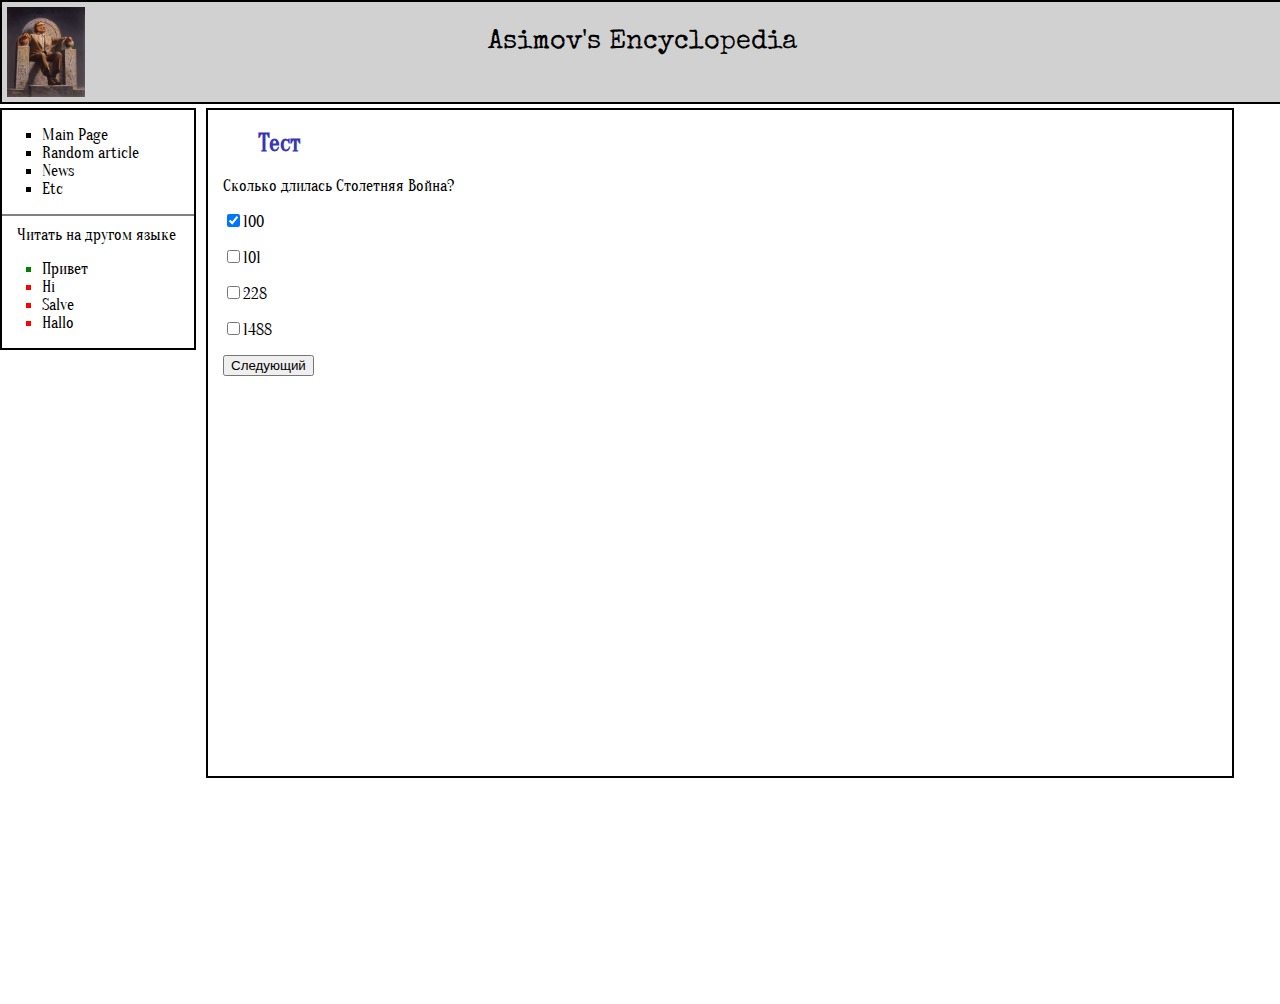
<file: testing_no_report.html>
<!DOCTYPE html>
<html>

<head>

	<script src="http://cdn.mathjax.org/mathjax/latest/MathJax.js?config=TeX-AMS-MML_HTMLorMML" type="text/javascript"></script>


	<title>
		Привет
	</title>

	<meta charset="utf-8">

	<link rel="stylesheet" type="text/css" href="http://fonts.googleapis.com/css?family=Oranienbaum">
	<link rel="stylesheet" type="text/css" href="http://fonts.googleapis.com/css?family=Special Elite">

	<link rel="stylesheet" type="text/css" href="style.css">



<script>

Questions = [ 	["Сколько длилась Столетняя Война?",["100", "101", "228", "1488"], [0,2], "check"],
				["Когда началась Вторая Мировая Война?",["1939", "1941", "1945", "што?"], 3, "radio"],
				["Какой самый известный самолет на Тихоокеанском театре военных действий?", ["Тигр", "Слоник", "Курлык", "Зеро"], [3], "check"],

]



ConstantQuestions = Questions


Answers = []



function Next(){

	//Saving answer on previous question
	options = document.getElementsByName('option')
	currAnswers = []
	for (var i = 0; i < options.length; i++) {
		if (options[i].type == "radio" && options[i].checked) {
			currAnswers.push(options[i].value)
		}
		else if (options[i].type == "checkbox" && options[i].checked) {
			currAnswers.push(options[i].value)
		}
	}

	Answers.push(currAnswers)

	//Are there any questions left?
	if(Questions.length == 0){
		Finish()
		return 0
	}

	//Shifting question from Questions list
	currQuestion = Questions[0][0]
	currChoices = Questions[0][1]
	typeOfQuestion = Questions[0][3]
	Questions=Questions.slice(1)


	/*=======================*/
	/*Building our DOM object*/
	/*=======================*/

	root = document.getElementById("question")

	while (root.firstChild) {
    	root.removeChild(root.firstChild);
	}


	p = document.createElement("p")
	p.appendChild(document.createTextNode(currQuestion))
	root.appendChild(p)

	for(i=0; i<currChoices.length; i++){



		choice = currChoices[i]

		option = document.createElement("input")

		if(typeOfQuestion === "radio") option.type = "radio"
		else if(typeOfQuestion === "check") option.type = "checkbox"
		option.name = "option"
		option.value = i
		if(i == 0){option.checked = "checked"}

		p = document.createElement("p")
		p.appendChild(option)
		p.appendChild(document.createTextNode(choice))
		p.appendChild(document.createElement("br"))

		root.appendChild(p)
		

	}	

	
}




function Finish(){
	Answers = Answers.slice(1)
	Questions = ConstantQuestions

	root = document.getElementById("question")
	while (root.firstChild) {
		root.removeChild(root.firstChild);
	}

	remove("nextButton")

	correct = 0

	for(i=0; i<Answers.length; i++){
		typeOfQuestion = Questions[i][3]
		Options = Questions[i][1]
		if(typeOfQuestion == "radio"){
			correctAnswer = Options[Questions[i][2]]
			yourAnswer = Options[Answers[i]]
			str = "Question #" + (i+1) + ": " + Questions[i][0] + " | Correct answer: " + correctAnswer + " Your answer: " + yourAnswer
		}
		else if(typeOfQuestion == "check"){
			
			correctAnswer = []
			for(j=0; j<Questions[i][2].length; j++){
				correctAnswer.push(Options[Questions[i][2][j]])
			}
			correctAnswer = correctAnswer.join(",")
			
			yourAnswer = []
			for(j=0; j<Answers[i].length; j++){
				yourAnswer.push(Options[Answers[i][j]])
			}
			yourAnswer = yourAnswer.join(",")


			 

			str = "Question #" + (i+1) + ": " + Questions[i][0] + " | Correct answer: " + correctAnswer + " Your answer: " + yourAnswer
		}


		p = document.createElement("p")

		if(correctAnswer == yourAnswer){
			p.style.color = "green"
			correct++
		}
		else{
			p.style.color = "red"
		}

		
		p.appendChild(document.createTextNode(str))
		root.appendChild(p)

		
	}

	p = document.createElement("p")
	p.appendChild(document.createTextNode("Correct: " + correct + " of " + Questions.length))
	root.appendChild(p)


}



function Send(){
	S = []


	Answers = Answers.slice(1)
	Questions = ConstantQuestions


	correct = 0

	for(i=0; i<Answers.length; i++){
		typeOfQuestion = Questions[i][3]
		Options = Questions[i][1]
		if(typeOfQuestion == "radio"){
			correctAnswer = Options[Questions[i][2]]
			yourAnswer = Options[Answers[i]]
			str = "Question #" + (i+1) + ": " + Questions[i][0] + " | Correct answer: " + correctAnswer + " Your answer: " + yourAnswer
		}
		else if(typeOfQuestion == "check"){
			
			correctAnswer = []
			for(j=0; j<Questions[i][2].length; j++){
				correctAnswer.push(Options[Questions[i][2][j]])
			}
			correctAnswer = correctAnswer.join(",")
			
			yourAnswer = []
			for(j=0; j<Answers[i].length; j++){
				yourAnswer.push(Options[Answers[i][j]])
			}
			yourAnswer = yourAnswer.join(",")
			 

			str = "Question #" + (i+1) + ": " + Questions[i][0] + " | Correct answer: " + correctAnswer + " Your answer: " + yourAnswer
		}
		if(correctAnswer == yourAnswer){
			str+="g"
			correct++
		}
		else{
			str+="r"
		}
		S.push(str)


		
		
	}


	S.push(correct)

	


	location.href = 'report.html?ddd=' + S.join(" |&&&| ")
}



function remove(id) {
    return (elem=document.getElementById(id)).parentNode.removeChild(elem);
}
			

</script>




</head>

<body>
	<div id="header">

		<a href="index.html"><img height=90px src="images/asimov.png"/></a>
		
		<p>Asimov's Encyclopedia</p>

	</div>

	<div id="container">
		<div id="sidebar">
			<ul>
				<li><a href="index.html">Main Page</a></li>
				<li><a href="index.html">Random article</a></li>
				<li><a href="index.html">News</a></li>
				<li><a href="index.html">Etc</a></li>
			</ul>

			<p style="border-top:2px solid grey; padding-top:10px">Читать на другом языке</p>
			<ul>
				<li style="color:green"><a href="index.html">Привет</a></li>
				<li style="color:red"><a href="index.html">Hi</a></li>
				<li style="color:red"><a href="index.html">Salve</a></li>
				<li style="color:red"><a href="index.html">Hallo</a></li>
			</ul>

			

		</div>


		

		<div id="content">
			
			<h2>Тест</h2>		
			
			
			


			<div id="question">


			</div>


			<script>Next()</script>

			<p><button id="nextButton" onclick="Next()">Следующий</button></p>




		</div>
		
	</div>		
	

	




</body>

</html>
</file>
<file: style.css>
html, body {
	margin:0;
	padding:0;
	height:100%;
	}

	h2 {
	color: #3737B3;
	padding-left: 50px;
	}

	h3 {
	color: #3737B3;
	padding-left: 50px;
	}
	h4 {
	color: #3737B3;
	padding-left: 50px;
	}
	em {
	color:#2213CF;
	}
	ul {
	list-style-type: square;
	}

	a{
	cursor: pointer;
	}

	#container {
	font-family: "Oranienbaum";
	height:100%;
	}

	#sidebar {
	margin-top: 4px;
	border:2px solid black;
	float:left;
	width:15%;

	}


	#sidebar a:link { color: black; text-decoration:none }
	#sidebar a:visited { color: black; }
	#sidebar a:hover { color: orange; }
	#sidebar a:active { color: black; }

	#sidebar p {

	padding-left: 15px;
	position:relative;
	}



	#content {
	margin:10px;
	margin-top: 4px;
	border:2px solid black;
	padding-right: 10%;
	padding-bottom: 30%;
	float:left;
	width:70%;

	}

	#content p {
	padding-left: 15px;
	}
	#content img {

	margin: 10px;
	}


	#header {
	border:2px solid black;
	background-color: #D1D1D1;
	width:100%;
	height: 100px;
	text-align:center;
	position: relative
	}

	#header p {			
	font-family: "Special Elite";
	font-size:20pt;
	text-align:center;

	}
	#header img {
	position: absolute;
	left:5px;
	top: 5px;

	}
	.formula {
	margin-left: auto;
	margin-right: auto;
	width: 5em;
	}


	.description{
	text-align: center;
	font-style: italic;
	border-top:0px;
	margin-top:0px;
	padding-top:0px;
	}

	.content_table{
	border:2px solid grey;
	width:300px;
	margin-left:30px;
	float:right;
	padding:15px;
	}
</file>
